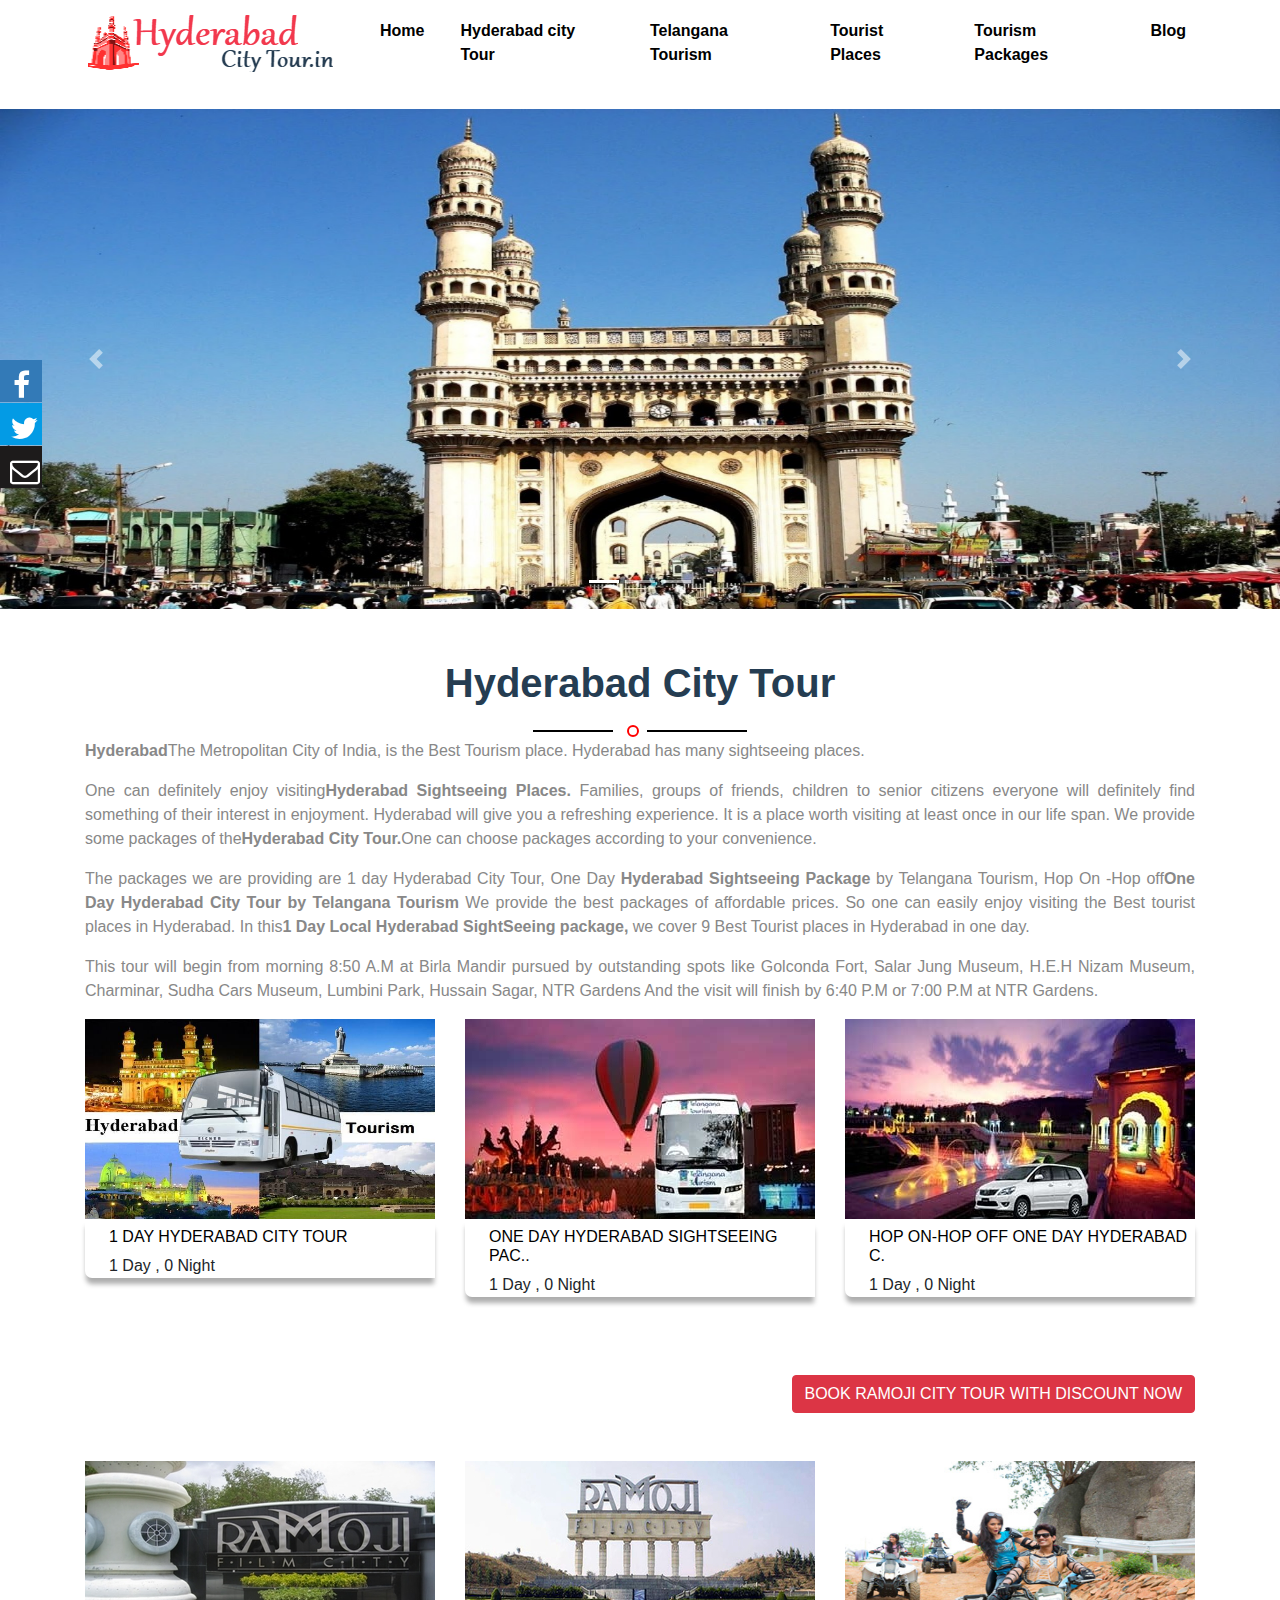
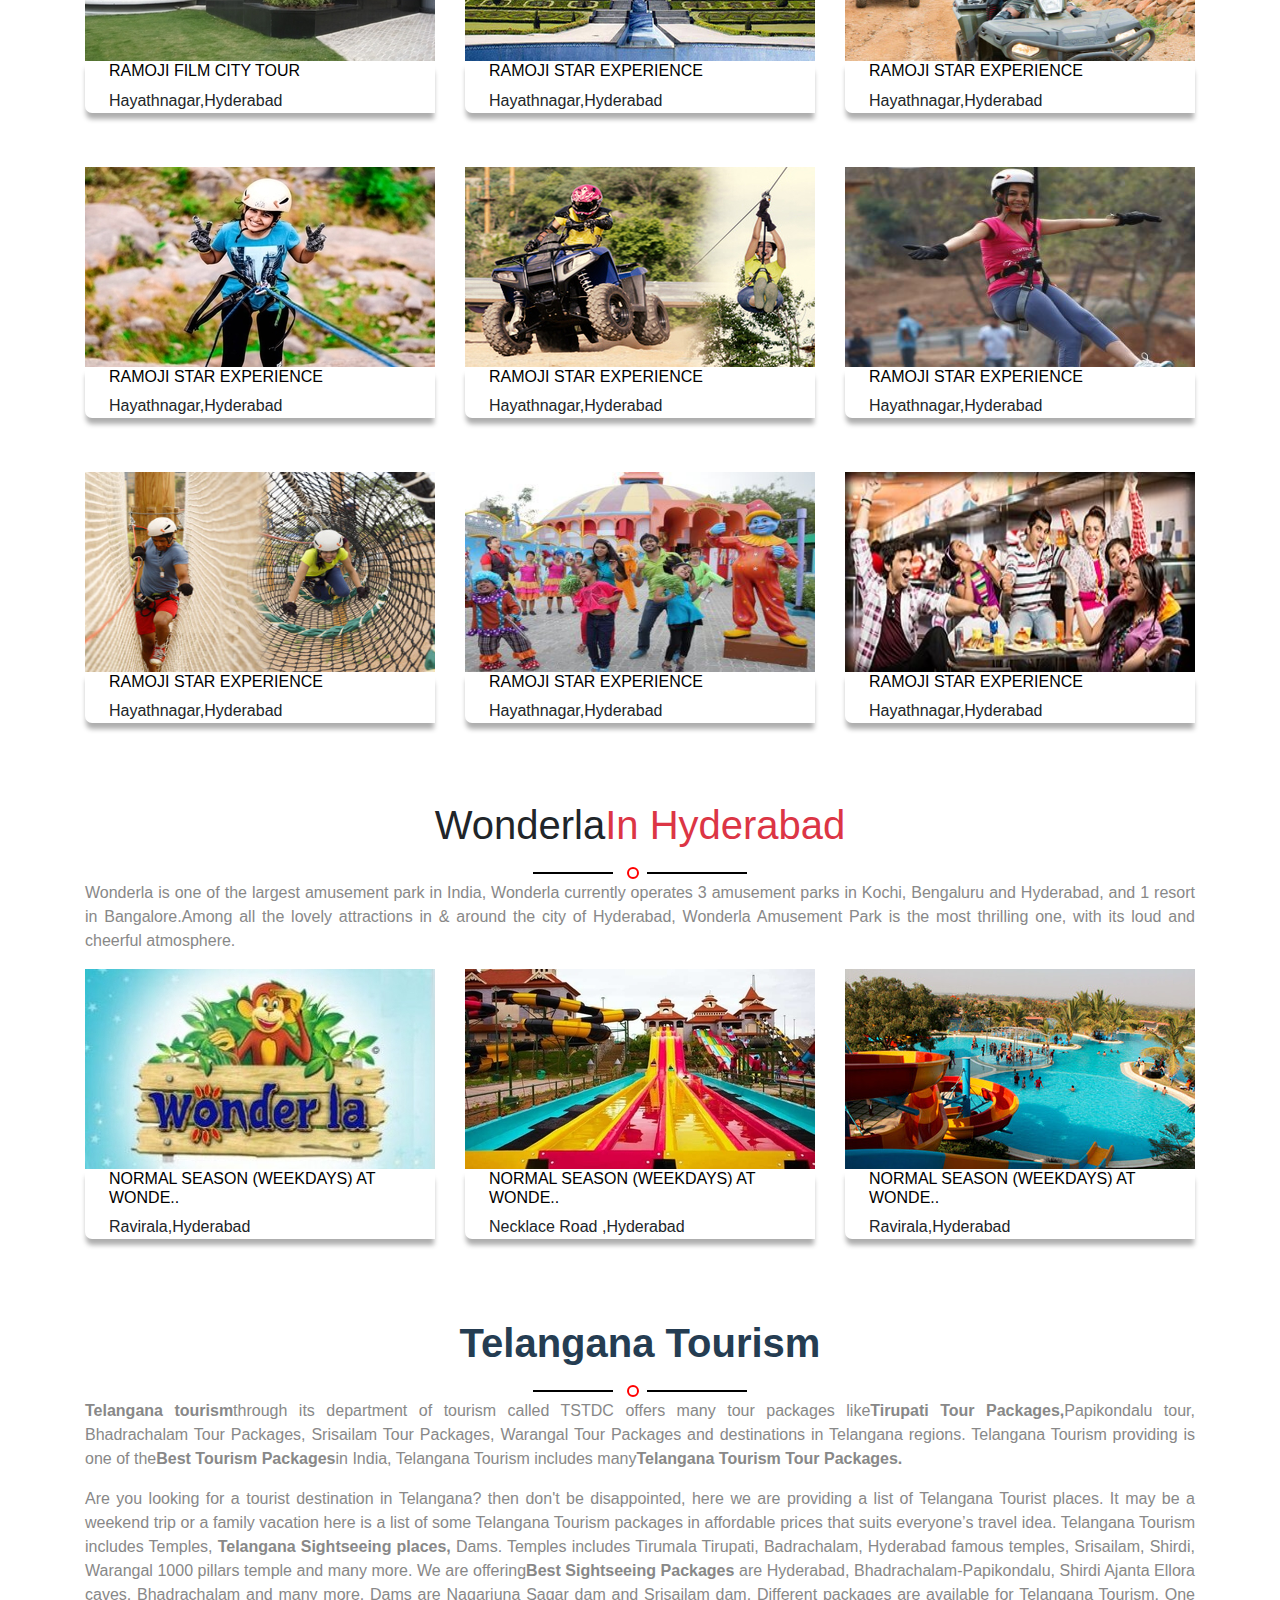
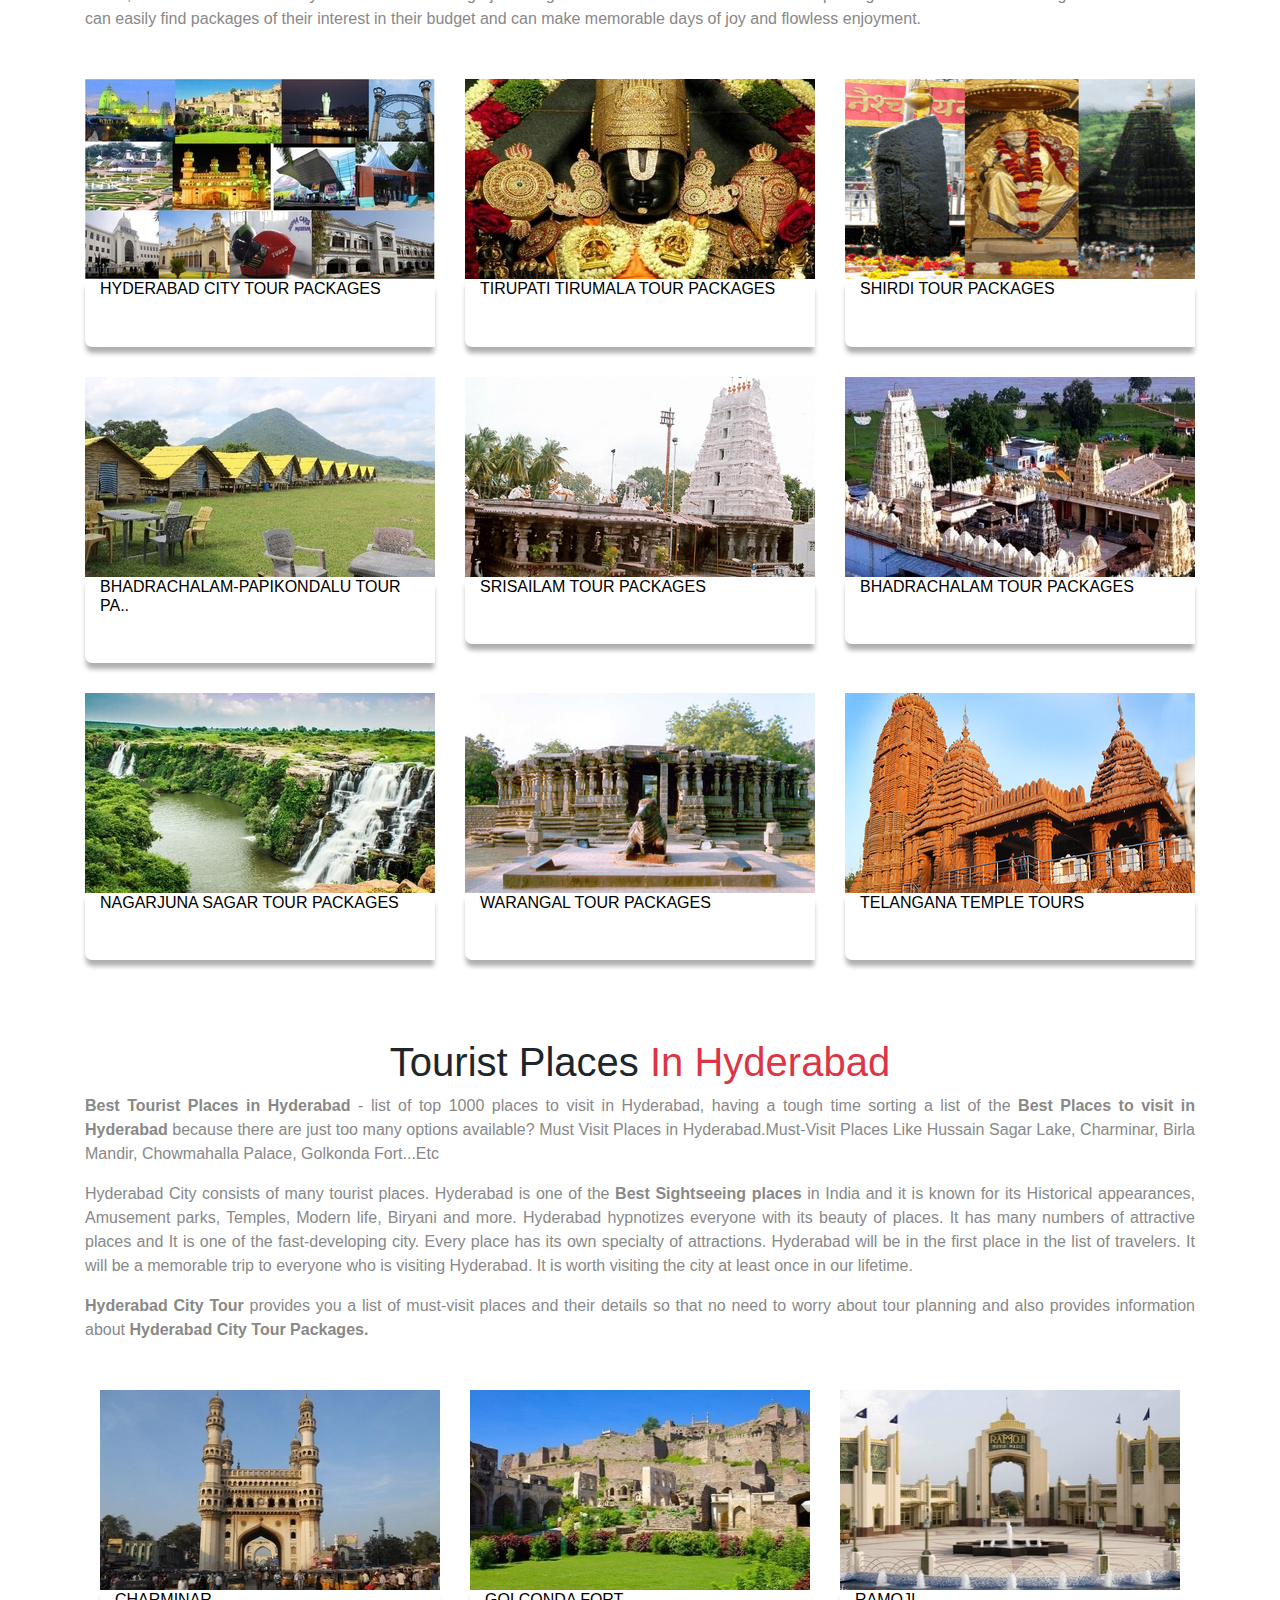
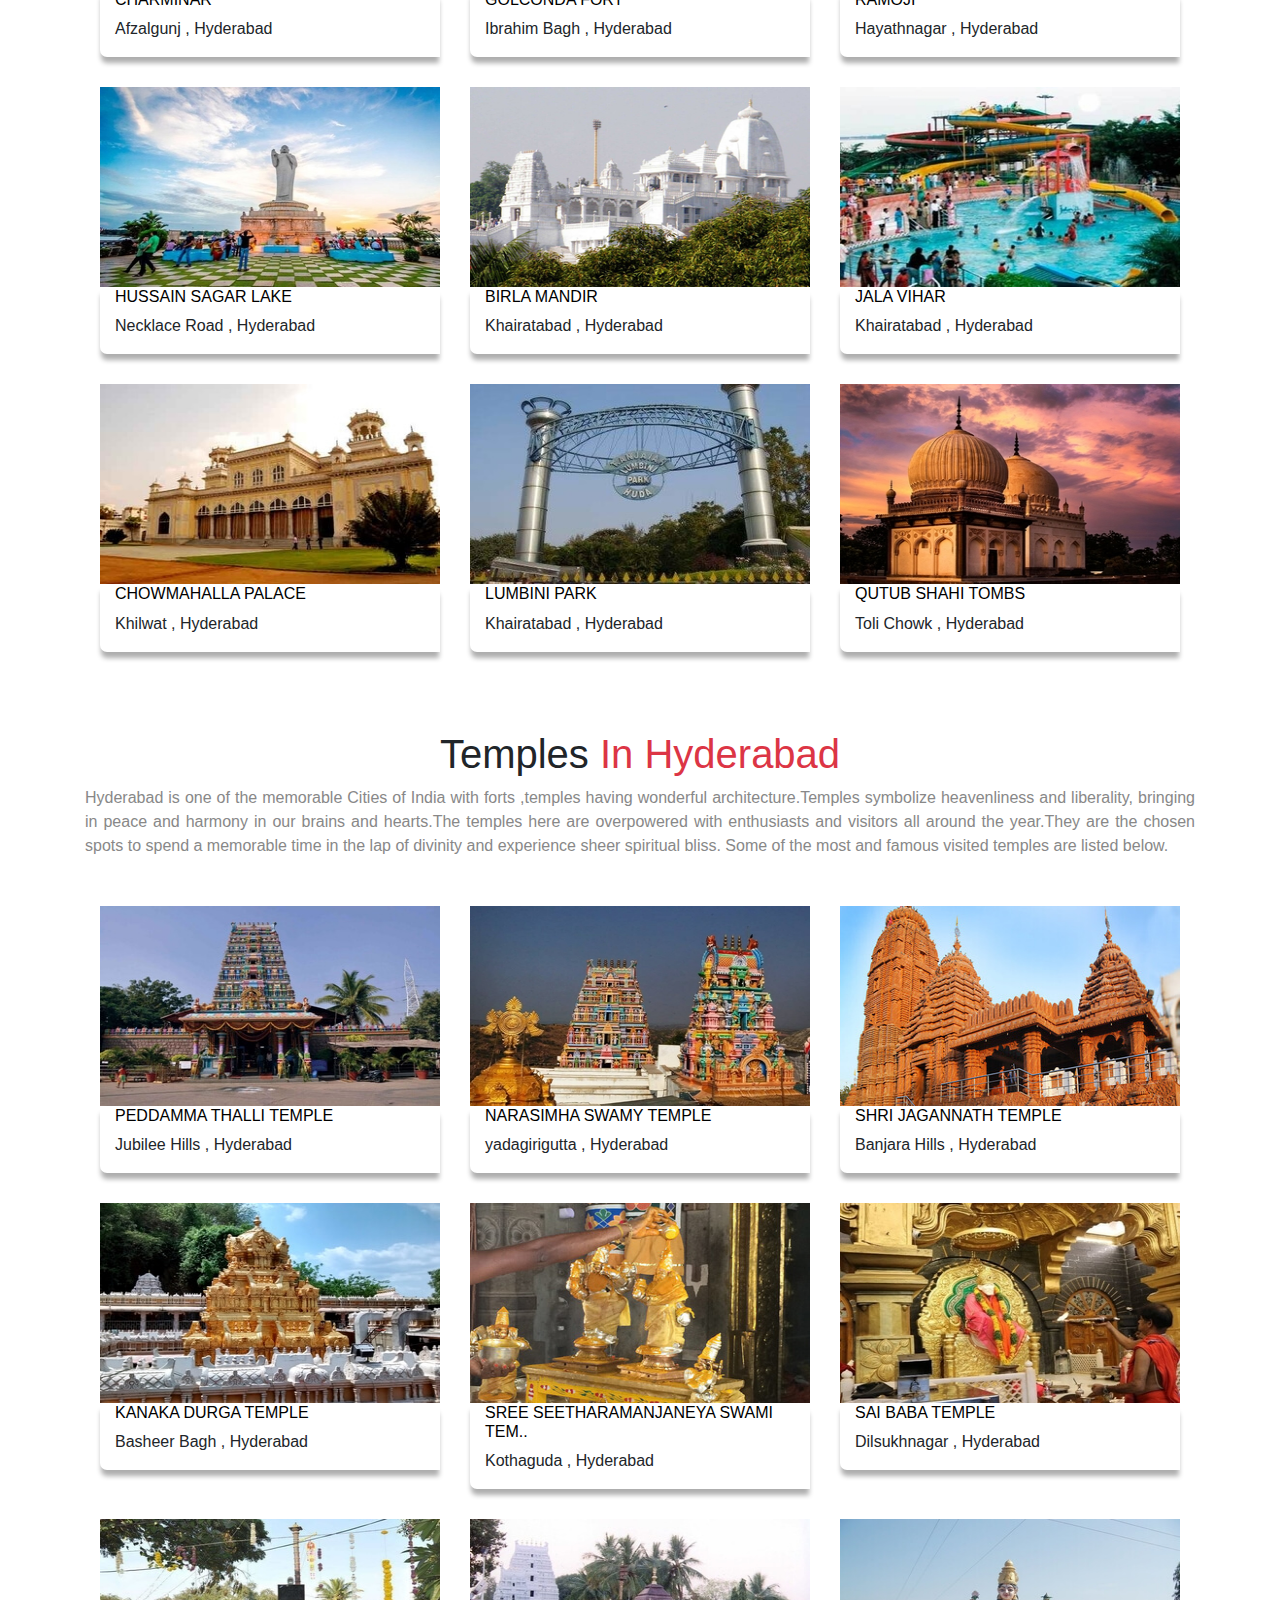
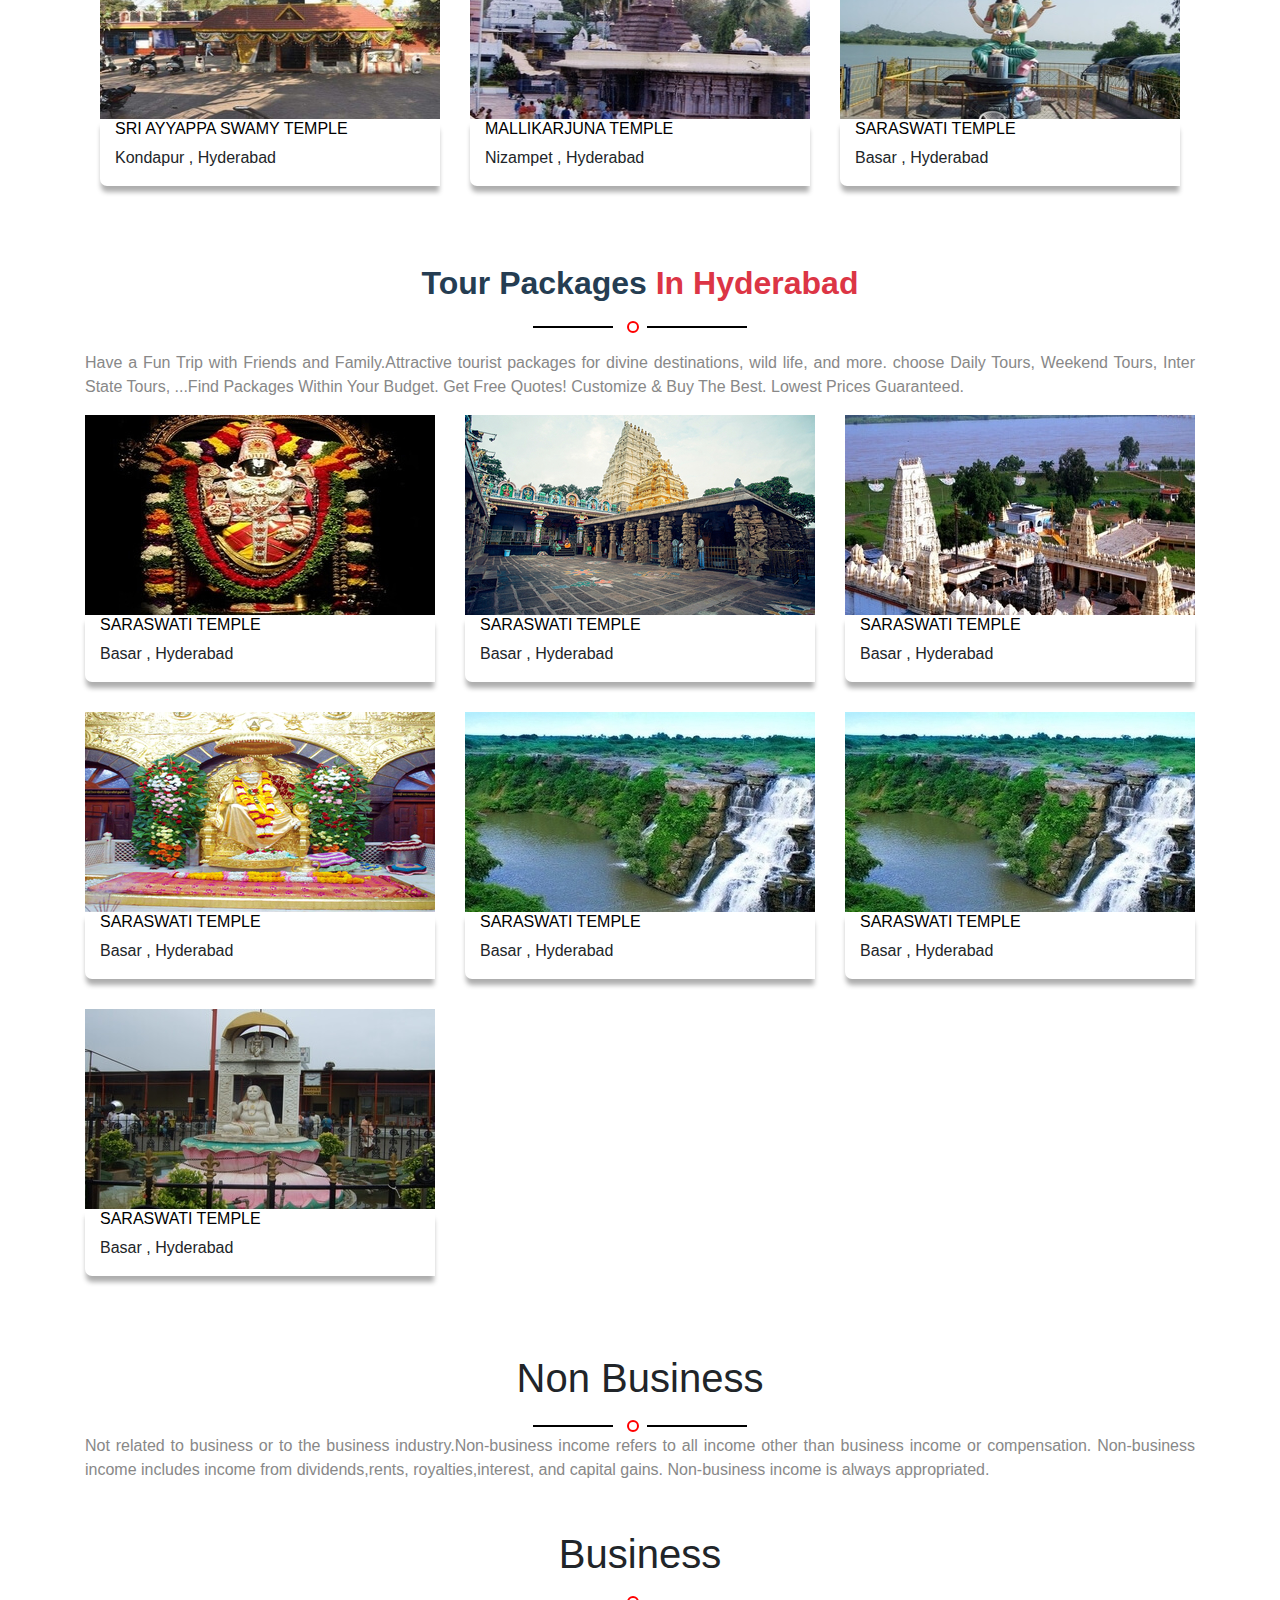
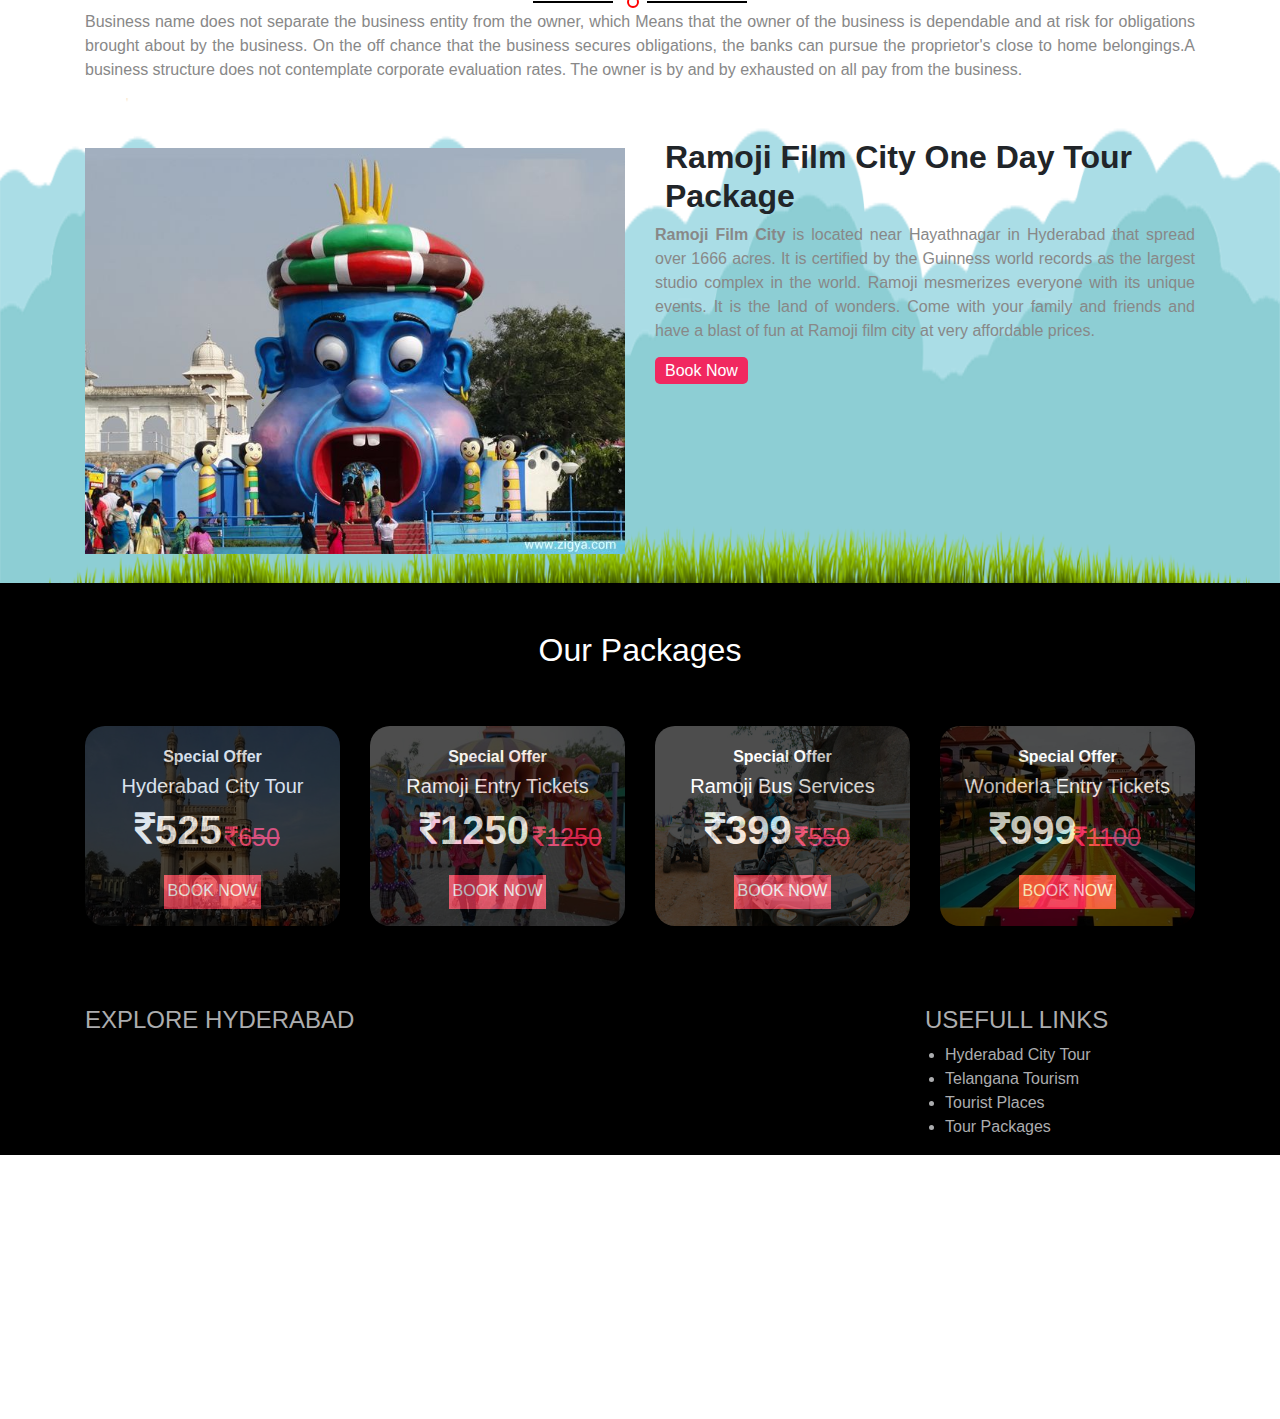
<file: index.html>
<!DOCTYPE html>
<html lang="en">

<head>
  <meta charset="UTF-8">
  <meta name="viewport" content="width=device-width, initial-scale=1.0">
  <title>Document</title>
  <link rel="stylesheet" href="https://cdn.jsdelivr.net/npm/bootstrap@4.6.2/dist/css/bootstrap.min.css">
  <script src="https://cdn.jsdelivr.net/npm/jquery@3.7.1/dist/jquery.slim.min.js"></script>
  <script src="https://cdn.jsdelivr.net/npm/popper.js@1.16.1/dist/umd/popper.min.js"></script>
  <script src="https://cdn.jsdelivr.net/npm/bootstrap@4.6.2/dist/js/bootstrap.bundle.min.js"></script>
  <link href="https://stackpath.bootstrapcdn.com/font-awesome/4.7.0/css/font-awesome.min.css" rel="stylesheet"
    integrity="sha384-wvfXpqpZZVQGK6TAh5PVlGOfQNHSoD2xbE+QkPxCAFlNEevoEH3Sl0sibVcOQVnN" crossorigin="anonymous">
  <link rel="stylesheet" href="style.css" />
</head>

<body>
  <nav class="navbar navbar-expand-md bg-white navbar-dark container">
    <a class="navbar-brand" href="#">
      <img src="assets/images/logo.png" />
    </a>
    <button class="navbar-toggler" type="button" data-toggle="collapse" data-target="#collapsibleNavbar">
      <span class="navbar-toggler-icon"></span>
    </button>
    <div class="collapse navbar-collapse" id="collapsibleNavbar">
      <ul class="navbar-nav">
        <li class="nav-item">
          <a class="nav-link" href="index.html">Home</a>
        </li>
        <li class="nav-item">
          <a class="nav-link" href="hyderabad city tour.html">Hyderabad city Tour</a>
        </li>
        <li class="nav-item">
          <a class="nav-link" href="telanganatourism.html">Telangana Tourism</a>
        </li>
        <li class="nav-item">
          <a class="nav-link" href="tourist.html">Tourist Places</a>
        </li>
        <li class="nav-item">
          <a class="nav-link" href="tourpackages.html">Tourism Packages</a>
        </li>
        <li class="nav-item">
          <a class="nav-link" href="Blog.html">Blog</a>
        </li>
      </ul>
    </div>
  </nav>
  <br>

  <div id="demo" class="carousel slide" data-ride="carousel">

    <!-- Indicators -->
    <ul class="carousel-indicators">
      <li data-target="#demo" data-slide-to="0" class="active"></li>
      <li data-target="#demo" data-slide-to="1"></li>
      <li data-target="#demo" data-slide-to="2"></li>
    </ul>

    <!-- The slideshow -->
    <div class="carousel-inner">
      <div class="carousel-item active">
        <img src="assets/images/char.jpg" alt="" width="100%" height="500">
      </div>
      <div class="carousel-item">
        <img src="assets/images/ram.jpg" alt="Chicago" width="100%" height="500">
      </div>
      <div class="carousel-item">
        <img src="assets/images/golconda.jpg" alt="New York" width="100%" height="500">
      </div>
    </div>

    <!-- Left and right controls -->
    <a class="carousel-control-prev" href="#demo" data-slide="prev">
      <span class="carousel-control-prev-icon"></span>
    </a>
    <a class="carousel-control-next" href="#demo" data-slide="next">
      <span class="carousel-control-next-icon"></span>
    </a>
  </div>

  <section class="container">
    <h1 class="text-center hyd"><a href="">Hyderabad City Tour</a></h1>
    <div class="text-center ">
      <div class="t-line"></div>
      <div class="t-line2 "></div>
      <div class="t-line3"></div>
    </div>
    <div class="para">
      <p><strong>Hyderabad</strong>The Metropolitan City of India, is the Best Tourism place. Hyderabad has many
        sightseeing places.</p>
      <p>One can definitely enjoy visiting<strong>Hyderabad Sightseeing Places.</strong> Families, groups of friends,
        children to senior citizens everyone will definitely find something of their interest in enjoyment. Hyderabad
        will give you a refreshing experience. It is a place worth visiting at least once in our life span. We provide
        some packages of the<strong>Hyderabad City Tour.</strong>One can choose packages according to your convenience.
      </p>
      <p>The packages we are providing are 1 day Hyderabad City Tour, One Day <strong>Hyderabad Sightseeing
          Package</strong> by Telangana Tourism, Hop On -Hop off<strong>One Day Hyderabad City Tour by Telangana
          Tourism</strong> We provide the best packages of affordable prices. So one can easily enjoy visiting the Best
        tourist places in Hyderabad. In this<strong>1 Day Local Hyderabad SightSeeing package,</strong> we cover 9 Best
        Tourist places in Hyderabad in one day.</p>
      <p>
        This tour will begin from morning 8:50 A.M at Birla Mandir pursued by outstanding spots like Golconda Fort,
        Salar Jung Museum, H.E.H Nizam Museum, Charminar, Sudha Cars Museum, Lumbini Park, Hussain Sagar, NTR Gardens
        And the visit will finish by 6:40 P.M or 7:00 P.M at NTR Gardens.


      </p>
    </div>
  </section>

  <section>
    <div class="container">
      <div class="row">
        <div class="col-md-4">
            <img class="bus" src="assets/images/bus-1.jpg" />
            <div class="packages">
            <h6 class="tour ml-4 mt-2"><a href="">1 DAY HYDERABAD CITY TOUR</a></h6>
            <span class="ml-4 mb-3">1 Day , <span>0 Night</span> </span>
          </div>
        </div>
        <div class="col-md-4">
            <img class="bus" src="assets/images/bus-2.jpg" />
            <div class="packages">
            <h6 class="tour ml-4 mt-2"><a href=""> ONE DAY HYDERABAD SIGHTSEEING PAC..</a></h6>
            <span class="ml-4 mb-3">1 Day , <span>0 Night</span> </span>
          </div>
        </div>
        <div class="col-md-4">
            <img class="bus" src="assets/images/bus-3.jpg" />
            <div class="packages">
            <h6 class="tour ml-4 mt-2"><a href=""> HOP ON-HOP OFF ONE DAY HYDERABAD C.</a></h6>
            <span class="ml-4 mb-3">1 Day , <span>0 Night</span> </span>
          </div>
        </div>

      </div>
    </div>
  </section>
  <section>
    <div class="facebook">
    <ul class="icon-1">
      <li><a href="" class="fb"><i class="fa fa-facebook " aria-hidden="true"></i></a></li>
      <li><a href="" class="tw"><i class="fa fa-twitter" aria-hidden="true"></i></a></li>
      <li><a href="" class="email"><i class="fa fa-envelope-o" aria-hidden="true"></i></a></li>
    </ul>
  </div>
  </section>
  <section>
    <div class="container mt-5">
      <div class="text-right">
        <button class="btn btn-danger ramoji"><a href="">BOOK RAMOJI CITY TOUR WITH DISCOUNT NOW</a></button>
      </div>
      <div class="row mt-5">
        <div class="col-md-4 ">
            <img class="bus" src="assets/images/romoji-1.jpg"/>
            <div class="packages">
            <h6 class="tour ml-4"><a href="">RAMOJI FILM CITY TOUR</a></h6>
            <span class="ml-4 mb-3">Hayathnagar,<span>Hyderabad</span> </span>
          </div>
        </div>
        <div class="col-md-4">
            <img class="bus" src="assets/images/ramoji-2.jpg"/>
            <div class="packages">
            <h6 class="tour ml-4"><a href="">RAMOJI STAR EXPERIENCE</a></h6>
            <span class="ml-4 mb-3">Hayathnagar,<span>Hyderabad</span> </span>
          </div>
        </div>
        <div class="col-md-4">
            <img class="bus" src="assets/images/ramoji-3.jpg"/>
            <div class="packages">
            <h6 class="tour ml-4"><a href="">RAMOJI STAR EXPERIENCE</a></h6>
            <span class="ml-4 mb-3">Hayathnagar,<span>Hyderabad</span> </span>
          </div>
        </div>
        <div class="col-md-4 mt-4">
            <img class="bus" src="assets/images/ramoji-4.jpg"/>
            <div class="packages">
            <h6 class="tour ml-4"><a href="">RAMOJI STAR EXPERIENCE</a></h6>
            <span class="ml-4 mb-3">Hayathnagar,<span>Hyderabad</span> </span>
          </div>
        </div>
        <div class="col-md-4 mt-4">
            <img class="bus" src="assets/images/ramoji-5.jpg"/>
            <div class="packages">
            <h6 class="tour ml-4"><a href="">RAMOJI STAR EXPERIENCE</a></h6>
            <span class="ml-4 mb-3">Hayathnagar,<span>Hyderabad</span> </span>
          </div>
        </div>
        <div class="col-md-4 mt-4">
            <img class="bus" src="assets/images/ramoji-6.jpg"/>
            <div class="packages">
            <h6 class="tour ml-4"><a href="">RAMOJI STAR EXPERIENCE</a></h6>
            <span class="ml-4 mb-3">Hayathnagar,<span>Hyderabad</span> </span>
          </div>
        </div>
        <div class="col-md-4 mt-4">
            <img class="bus" src="assets/images/ramoji-7.jpg"/>
            <div class="packages">
            <h6 class="tour ml-4"><a href="">RAMOJI STAR EXPERIENCE</a></h6>
            <span class="ml-4 mb-3">Hayathnagar,<span>Hyderabad</span> </span>
          </div>
        </div>
        <div class="col-md-4 mt-4">
            <img class="bus" src="assets/images/ramoji-8.jpg"/>
            <div class="packages">
            <h6 class="tour ml-4"><a href="">RAMOJI STAR EXPERIENCE</a></h6>
            <span class="ml-4 mb-3">Hayathnagar,<span>Hyderabad</span> </span>
          </div>
        </div>
        <div class="col-md-4 mt-4">
            <img class="bus" src="assets/images/ramoji-9.jpg"/>
            <div class="packages">
            <h6 class="tour ml-4"><a href="">RAMOJI STAR EXPERIENCE</a></h6>
            <span class="ml-4 mb-3">Hayathnagar,<span>Hyderabad</span> </span>
          </div>
        </div>
      </div>
    </div>
  </section>
  <section>
    <div class="container">
      <div class="mt-5 text-center">
      <h1><span>Wonderla<span class="text-danger">In Hyderabad</span> </span></h1>
      <div class="text-center ">
        <div class="t-line"></div>
        <div class="t-line2 "></div>
        <div class="t-line3"></div>
      </div>
    </div>
    <div class="para">
    <p>Wonderla is one of the largest amusement park in India, Wonderla currently operates 3 amusement parks in Kochi, Bengaluru and Hyderabad, and 1 resort in Bangalore.Among all the lovely attractions in & around the city of Hyderabad, Wonderla Amusement Park is the most thrilling one, with its loud and cheerful atmosphere.</p>
  </div>
    </div>
  </section>
  <section>
    <div class="container">
      <div class="row">
        <div class="col-md-4">
            <img src="assets/images/wonderla-1.jpg"/>
            <div class="packages">
            <h6 class="tour ml-4"><a href="">NORMAL SEASON (WEEKDAYS) AT WONDE..</a></h6>
            <span class="ml-4 mb-4">Ravirala,<span>Hyderabad</span> </span>
          </div>
        </div>
        <div class="col-md-4">
            <img src="assets/images/wonderla-2.jpg"/>
            <div class="packages">
            <h6 class="tour ml-4"><a href="">NORMAL SEASON (WEEKDAYS) AT WONDE..</a></h6>
            <span class="ml-4 mb-4">Necklace Road ,<span>Hyderabad</span> </span>
          </div>
        </div>
        <div class="col-md-4">
            <img src="assets/images/wonderla-3.jpg"/>
            <div class="packages">
            <h6 class="tour ml-4"><a href="">NORMAL SEASON (WEEKDAYS) AT WONDE..</a></h6>
            <span class="ml-4 mb-4">Ravirala,<span>Hyderabad</span> </span>
          </div>
        </div>
      </div>
    </div>
  </section>
  <section>
    <div class="container">
      <h1 class=" text-center hyd"><a href="">Telangana Tourism</a></h1>
      <div class="text-center ">
        <div class="t-line"></div>
        <div class="t-line2 "></div>
        <div class="t-line3"></div>
      </div>
      <div class="para">
      <p><strong>Telangana tourism</strong>through its department of tourism called TSTDC offers many tour packages like<strong>Tirupati Tour Packages,</strong>Papikondalu tour, Bhadrachalam Tour Packages, Srisailam Tour Packages, Warangal Tour Packages and destinations in Telangana regions. Telangana Tourism providing  is one of the<strong>Best Tourism Packages</strong>in India, Telangana Tourism includes many<strong>Telangana Tourism Tour Packages.</strong></p>
      <p>Are you looking for a tourist destination in Telangana? then don't be disappointed, here we are providing a list of Telangana Tourist places. It may be a weekend trip or a family vacation here is a list of some Telangana Tourism packages in affordable prices that suits everyone’s travel idea. Telangana Tourism includes Temples,<strong> Telangana Sightseeing places,</strong> Dams. Temples includes Tirumala Tirupati, Badrachalam, Hyderabad famous temples, Srisailam, Shirdi, Warangal 1000 pillars temple and many more. We are offering<strong>Best Sightseeing Packages</strong> are Hyderabad, Bhadrachalam-Papikondalu, Shirdi Ajanta Ellora caves, Bhadrachalam and many more. Dams are Nagarjuna Sagar dam and Srisailam dam. Different packages are available for Telangana Tourism. One can easily find packages of their interest in their budget and can make memorable days of joy and flowless enjoyment.</p>
    </div>
    </div>
    <div class="container mt-5 ">
      <div class="row ">
    <div class="col-md-4">
      <img class="bus" src="assets/images/hyderabad-city-tour-packages2.jpg">
      <div class="packages container-fluid">
        <h6 class="tour"><a href="">HYDERABAD CITY TOUR PACKAGES</a></h6>
        <p>&nbsp;</p>
        
    </div>
    </div>
    <div class="col-md-4">
      <img class="bus" src="assets/images/tirupati-tirumala-tour-package2.jpg">
      <div class="packages container-fluid">
        <h6 class="tour"><a href="">TIRUPATI TIRUMALA TOUR PACKAGES</a></h6>
        <p>&nbsp;</p>
        
    
    </div>
    </div>
    <div class="col-md-4">
      <img class="bus" src="assets/images/shirdi-tour-packages.png">
      <div class="packages container-fluid">
        <h6 class="tour"><a href="">SHIRDI TOUR PACKAGES</a></h6>
        <p>&nbsp;</p>
        
    </div>
    </div>
    <div class="col-md-4">
      <img class="bus" src="assets/images/balagi-4.jpg">
      <div class="packages container-fluid">
        <h6 class="tour"><a href="">BHADRACHALAM-PAPIKONDALU TOUR PA..</a></h6>
        <p>&nbsp;</p>
        
    </div>
    </div>
    <div class="col-md-4">
      <img class="bus" src="assets/images/srisailam-tour-packages2.jpg">
      <div class="packages container-fluid">
        <h6 class="tour"><a href="">SRISAILAM TOUR PACKAGES</a></h6>
        <p>&nbsp;</p>
        
    </div>
    </div>
    <div class="col-md-4">
      <img class="bus" src="assets/images/bhadrachalam-tour-packages.jpg">
      <div class="packages container-fluid">
        <h6 class="tour"><a href="">BHADRACHALAM TOUR PACKAGES</a></h6>
        <p>&nbsp;</p>
        
    </div>
    </div>
    <div class="col-md-4">
      <img class="bus" src="assets/images/nagarjuna-sagar-tour-package2.jpg">
      <div class="packages container-fluid">
        <h6 class="tour"><a href="">NAGARJUNA SAGAR TOUR PACKAGES</a></h6>
        <p>&nbsp;</p>
        
    </div>
    </div>
    <div class="col-md-4">
      <img class="bus" src="assets/images/warangal-tour-package2.jpg">
      <div class="packages container-fluid">
        <h6 class="tour"><a href="">WARANGAL TOUR PACKAGES</a></h6>
        <p>&nbsp;</p>
        
    </div>
    </div>
    <div class="col-md-4">
      <img class="bus" src="assets/images/telangana-temple-tours2.jpg">
      <div class="packages container-fluid">
        <h6 class="tour"><a href="">TELANGANA TEMPLE TOURS</a></h6>
        <p>&nbsp;</p>
        
    </div>
    </div>
    </div>
    </div>
      </section>
     
      <section class="container">
        <div class="title">
          <h1 class="text-center mt-5 h-1">Tourist Places <span class="text-danger">In Hyderabad</span> </h1>
         
          <div >
              <div class="t1"></div>
              <div class="t2"></div>
              <div class="t3"></div>
          </div>
        </div>
          <div class="para">
            <p> <strong> Best Tourist Places in Hyderabad </strong>- list of top 1000 places to visit in Hyderabad, having a tough time sorting a list of the <strong> Best Places to visit in Hyderabad </strong> because there are just too many options available? Must Visit Places in Hyderabad.Must-Visit Places Like Hussain Sagar Lake, Charminar, Birla Mandir, Chowmahalla Palace, Golkonda Fort...Etc</p>
            <p>Hyderabad City consists of many tourist places. Hyderabad is one of the <strong> Best Sightseeing places </strong> in India and it is known for its Historical appearances, Amusement parks, Temples, Modern life, Biryani and more. Hyderabad hypnotizes everyone with its beauty of places. It has many numbers of attractive places and It is one of the fast-developing city. Every place has its own specialty of attractions. Hyderabad will be in the first place in the list of travelers. It will be a memorable trip to everyone who is visiting Hyderabad. It is worth visiting the city at least once in our lifetime.</p>
            <p> <strong> Hyderabad City Tour </strong> provides you a list of must-visit places and their details so that no need to worry about tour planning and also provides information about <strong> Hyderabad City Tour Packages.</strong>
    
            </p>
          </div>
       
          <div class="container mt-5">
            <div class="row">
                <div class="col-md-4">
                    <img class="bus" src="assets/images/charminar1.jpg"/>
                    <div class="packages container-fluid">
                      <h6 class="tour"><a href="">CHARMINAR</a></h6>
                      <p>Afzalgunj , Hyderabad</p>
      
                  </div>
                </div>
                <div class="col-md-4">
                    <img class="bus" src="assets/images/golconda-fort.jpg">
                    <div class="packages container-fluid">
                      <h6 class="tour"><a href="">GOLCONDA FORT</a></h6>
                      <p>Ibrahim Bagh , Hyderabad</p>
      
                  </div>
                </div>
                <div class="col-md-4">
                    <img class="bus" src="assets/images/ramoji.jpg">
                    <div class="packages container-fluid">
                      <h6 class="tour"><a href="">RAMOJI</a></h6>
                      <p>Hayathnagar , Hyderabad</p>
      
                  </div>
                </div>
                <div class="col-md-4">
                  <img class="bus" src="assets/images/hussain-sagar-lake6.jpg">
                  <div class="packages container-fluid">
                    <h6 class="tour"><a href="">HUSSAIN SAGAR LAKE</a></h6>
                    <p>Necklace Road , Hyderabad</p>
      
                </div>
              </div>
              <div class="col-md-4">
                <img class="bus" src="assets/images/birla-mandir.jpg">
                <div class="packages container-fluid">
                  <h6 class="tour"><a href="">BIRLA MANDIR</a></h6>
                  <p>Khairatabad , Hyderabad</p>
      
              </div>
            </div>
            <div class="col-md-4">
              <img class="bus" src="assets/images/jala-vihar1.jpg">
              <div class="packages container-fluid">
                <h6 class="tour"><a href="">JALA VIHAR</a></h6>
                <p>Khairatabad , Hyderabad</p>
      
            </div>
          </div>
          <div class="col-md-4">
            <img class="bus" src="assets/images/chowmahalla-palace2.jpg">
            <div class="packages container-fluid">
              <h6 class="tour"><a href="">CHOWMAHALLA PALACE</a></h6>
              <p>Khilwat , Hyderabad</p>
      
          </div>
        </div>
        <div class="col-md-4">
          <img class="bus" src="assets/images/lumbini-park1.jpg">
          <div class="packages container-fluid">
            <h6 class="tour"><a href="">LUMBINI PARK</a></h6>
            <p>Khairatabad , Hyderabad</p>
      
        </div>
      </div>
      <div class="col-md-4">
        <img class="bus" src="assets/images/qutub-shahi-tombs1.jpg">
        <div class="packages container-fluid">
          <h6 class="tour"><a href="">QUTUB SHAHI TOMBS</a></h6>
          <p>Toli Chowk  , Hyderabad</p>
      
      </div>
      </div>
          </div>  
          
      </section>
      <section class="container">
        <div class="title">
          <h1 class="text-center mt-5 h-1">Temples <span class="text-danger">In Hyderabad</span> </h1>
         
          <div >
              <div class="t1"></div>
              <div class="t2"></div>
              <div class="t3"></div>
          </div>
        </div>
        <div class="para">
          <p>Hyderabad is one of the memorable Cities of India with forts ,temples having wonderful architecture.Temples symbolize heavenliness and liberality, bringing in peace and harmony in our brains and hearts.The temples here are overpowered with enthusiasts and visitors all around the year.They are the chosen spots to spend a memorable time in the lap of divinity and experience sheer spiritual bliss. Some of the most and famous visited temples are listed below.
    
          </p>
        </div>
        <div class="container mt-5 ">
          <div class="row ">
        <div class="col-md-4">
          <img class="bus" src="assets/images/peddamma-thalli-temple.jpg">
          <div class="packages container-fluid">
            <h6 class="tour"><a href="">PEDDAMMA THALLI TEMPLE</a></h6>
            <p>Jubilee Hills , Hyderabad</p>
            
        </div>
        </div>
        <div class="col-md-4">
          <img class="bus" src="assets/images/narasimha-swamy-temple.jpg">
          <div class="packages container-fluid">
            <h6 class="tour"><a href="">NARASIMHA SWAMY TEMPLE</a></h6>
            <p>yadagirigutta , Hyderabad</p>
            
        
        </div>
        </div>
        <div class="col-md-4">
          <img class="bus" src="assets/images/shri-jagannath-temple2.jpg">
          <div class="packages container-fluid">
            <h6 class="tour"><a href="">SHRI JAGANNATH TEMPLE</a></h6>
            <p>Banjara Hills , Hyderabad</p>
            
        </div>
        </div>
        <div class="col-md-4">
          <img class="bus" src="assets/images/kanaka-durga-temple.jpg">
          <div class="packages container-fluid">
            <h6 class="tour"><a href="">KANAKA DURGA TEMPLE</a></h6>
            <p>Basheer Bagh , Hyderabad</p>
            
        </div>
        </div>
        <div class="col-md-4">
          <img class="bus" src="assets/images/sree-seetharamanjaneya-swami-temple.jpg">
          <div class="packages container-fluid">
            <h6 class="tour"><a href="">SREE SEETHARAMANJANEYA SWAMI TEM..</a></h6>
            <p>Kothaguda , Hyderabad</p>
            
        </div>
        </div>
        <div class="col-md-4">
          <img class="bus" src="assets/images/sai-baba-temple.jpg">
          <div class="packages container-fluid">
            <h6 class="tour"><a href="">SAI BABA TEMPLE</a></h6>
            <p>Dilsukhnagar , Hyderabad</p>
            
        </div>
        </div>
        <div class="col-md-4">
          <img class="bus" src="assets/images/sri-ayyappa-swamy-temple1.jpg">
          <div class="packages container-fluid">
            <h6 class="tour"><a href="">SRI AYYAPPA SWAMY TEMPLE</a></h6>
            <p>Kondapur , Hyderabad</p>
            
        </div>
        </div>
        <div class="col-md-4">
          <img class="bus" src="assets/images/mallikarjuna-temple5.jpg">
          <div class="packages container-fluid">
            <h6 class="tour"><a href="">MALLIKARJUNA TEMPLE</a></h6>
            <p>Nizampet , Hyderabad</p>
            
        </div>
        </div>
        <div class="col-md-4">
          <img class="bus" src="assets/images/saraswati-temple5.jpg">
          <div class="packages container-fluid">
            <h6 class="tour"><a href="">SARASWATI TEMPLE</a></h6>
            <p>Basar , Hyderabad</p>
            
        </div>
        </div>
        </div>
        </div>
      </section>

      <section>
        <div class="container mt-5">
          <h2 class="tour-4">Tour Packages <spa class="text-danger">In Hyderabad</spa></h2>
          <div class="text-center ">
            <div class="t-line"></div>
            <div class="t-line2 "></div>
            <div class="t-line3"></div>
          </div>
          <div class="para mt-3">
            <p>Have a Fun Trip with Friends and Family.Attractive tourist packages for divine destinations, wild life, and more. choose Daily Tours, Weekend Tours, Inter State Tours, ...Find Packages Within Your Budget. Get Free Quotes! Customize & Buy The Best. Lowest Prices Guaranteed.</p>
          </div>
          <div class="row">
            <div class="col-md-4">
              <img class="bus" src="assets/images/hyderabad-to-tirupati5.jpg">
          <div class="packages container-fluid">
            <h6 class="tour"><a href="">SARASWATI TEMPLE</a></h6>
            <p>Basar , Hyderabad</p>
            
        </div>
            </div>
            <div class="col-md-4">
              <img class="bus" src="assets/images/hyderabad-to-srisailam5.jpg">
          <div class="packages container-fluid">
            <h6 class="tour"><a href="">SARASWATI TEMPLE</a></h6>
            <p>Basar , Hyderabad</p>
            
        </div>
            </div>
            <div class="col-md-4">
              <img class="bus" src="assets/images/hyderabad-to-bhadrachalam5.jpg">
          <div class="packages container-fluid">
            <h6 class="tour"><a href="">SARASWATI TEMPLE</a></h6>
            <p>Basar , Hyderabad</p>
            
        </div>
            </div>
            <div class="col-md-4">
              <img class="bus" src="assets/images/hyderabad-to-shiridi5.jpg">
          <div class="packages container-fluid">
            <h6 class="tour"><a href="">SARASWATI TEMPLE</a></h6>
            <p>Basar , Hyderabad</p>
            
        </div>
            </div>
            <div class="col-md-4">
              <img class="bus" src="assets/images/hyderabad-to-nagarjunasagar5.jpg">
          <div class="packages container-fluid">
            <h6 class="tour"><a href="">SARASWATI TEMPLE</a></h6>
            <p>Basar , Hyderabad</p>
            
        </div>
            </div>
            <div class="col-md-4">
              <img class="bus" src="assets/images/hyderabad-to-nagarjunasagar5.jpg">
          <div class="packages container-fluid">
            <h6 class="tour"><a href="">SARASWATI TEMPLE</a></h6>
            <p>Basar , Hyderabad</p>
            
        </div>
            </div>
            <div class="col-md-4">
              <img class="bus" src="assets/images/hyderabad-to-mantralayam5.jpg">
          <div class="packages container-fluid">
            <h6 class="tour"><a href="">SARASWATI TEMPLE</a></h6>
            <p>Basar , Hyderabad</p>
            
        </div>
            </div>
          </div>
        </div>
      </section>
     
      <section class="container">
        <div class="title">
          <h1 class="text-center mt-5 h-1">Non Business </h1>
    
          <div class="text-center ">
            <div class="t-line"></div>
            <div class="t-line2 "></div>
            <div class="t-line3"></div>
          </div>
        </div>
        <div class="para">
          <p>Not related to business or to the business industry.Non-business income refers to all income other than
            business income or compensation. Non-business income includes income
            from dividends,rents, royalties,interest, and capital gains. Non-business income is always appropriated.</p>
        </div>
      </section>
      <section class="container">
        <div class="title">
          <h1 class="text-center mt-5 h-1">Business </h1>
    
          <div class="text-center ">
            <div class="t-line"></div>
            <div class="t-line2 "></div>
            <div class="t-line3"></div>
          </div>
        </div>
        <div class="para">
          <p>Business name does not separate the business entity from the owner, which Means that the owner of the business
            is dependable and at risk for obligations brought about by the business. On the off chance that the business
            secures obligations, the banks can pursue the proprietor's close to home belongings.A business structure does
            not contemplate corporate evaluation rates. The owner is by and by exhausted on all pay from the business.
    
          </p>
        </div>
      </section>

      <!-- <section>
        <div class="bg-color">
          <div class="bg-clr">
            <div class="container">
                <div class="row">
                    <div class="col-md-6">

                        <div class="clr-1">
                            <span class="clr-2"></span>
                            <span class="clr-3">
                                <i class="fa fa-star" aria-hidden="true"></i>
                                <i class="fa fa-star" aria-hidden="true"></i>
                                <i class="fa fa-star" aria-hidden="true"></i>
                                <i class="fa fa-star" aria-hidden="true"></i>
                                <i class="fa fa-star" aria-hidden="true"></i>
                            </span>
                            <span class="font-size">HYDERABAD CITY TOUR</span>
                            <span class="clr"></span>
                            <span class="icon"><i class="fa fa-inr" aria-hidden="true"></i>625/-</span>
                            <ul>
                                <li class="d-flex m-5">
                                    <a href=""><img class="img" src="Assets/images/charminar-2.png"/></a>
                                    
                                    <a href=""><img class="img"  src="Assets/images/birla-mandir-2.png"/></a>
                                    <a href=""><img class="img"  src="Assets/images/museum-2.png"/></a>
                                    <a href=""><img class="img"  src="Assets/images/golconda-2.png"/></a>
                                    <a href=""><img class="img"  src="Assets/images/zoo-park-2.png"/></a>
                                    
                                    
                                </li>
                            </ul>
                        </div>
                    </div>
                    <div class="col-md-6">
                        <div class="circle-1 ">
                        <div class="circle rotatedives rotatediv">
                           <div class="circle-text">Go</div>
                            <div class="circle-text1">Now</div>
                            <hr class="hr-line">
                        </div>
                    </div>
                    <div class="circle-2">
                        
                        <div class="font-1">Get</div>
                        <div class="font-2">100%</div>
                        <div class="font-3">Cashback</div>
                        <button class="btn">
                            <div>usecode:</div>
                            <div>BNGCHBKFULL</div>
                        </button>
                    </div>

                    

                    </div>
                </div>
            </div>
          </div>
        </div>
    </section> -->
    
    <section>
      <div class="cloud">
        <div class="container">
          <div class="row">
            <div class="col-md-6">
              <img class="png" src="assets/images/png.jpg">
            </div>
            <div class="col-md-6">
              <h2 class="film-city"> Ramoji Film City One Day Tour Package</h2>
              <div class="para">
                <p><strong>Ramoji Film City</strong>  is located near Hayathnagar in Hyderabad that spread over 1666 acres. It is certified by the  Guinness world records as the largest studio complex in the world. Ramoji mesmerizes everyone with its unique events. It is the land of wonders. Come with your family and friends and have a blast of fun at Ramoji film city at very affordable prices.</p>
              </div>
              <a class="book" href="">Book Now</a>
            </div>
          </div>
        </div>
      </div>
    </section>
     <footer>
      <div class="bg-packages">
        <div class="container ">
          <h2 class="package-2 p-5">Our Packages</h2>
          <div class="row mb-3">
            <div class="col-md-3 col-12">
              <div class="mobile">
              <img class="hyd-3" src="assets/images/charminar1.jpg"/>
              <h6 class="offer-1">Special Offer</h6>
              <h5 class="text-white text-center">Hyderabad City Tour</h5>
              <h5 class="ruppes"><i class="fa fa-inr" aria-hidden="true"></i>525</h5>
              <h6 class="rupee-1"><strike><i class="fa fa-inr" aria-hidden="true"></i>650</strike></h6>
              <div class="text-center">
                <button class="book-1"><a href="">BOOK NOW</a></button>
              </div>
            </div>
            </div>
            <div class="col-md-3 col-12">
              <div class="mobile">
              <img class="hyd-3" src="assets/images/ramoji-8.jpg"/>
              <h6 class="offer-1">Special Offer</h6>
              <h5 class="text-white text-center">Ramoji Entry Tickets</h5>
              <h5 class="ruppes"><i class="fa fa-inr" aria-hidden="true"></i>1250</h5>
              <h6 class="rupee-3"><strike><i class="fa fa-inr" aria-hidden="true"></i>1250</strike></h6>
              <div class="text-center">
                <button class="book-1"><a href="">BOOK NOW</a></button>
              </div>
              </div>
            </div>
            <div class="col-md-3 col-12">
              <div class="mobile">
              <img class="hyd-3" src="assets/images/ramoji-3.jpg"/>
              <h6 class="offer-1">Special Offer</h6>
              <h5 class="text-white text-center">Ramoji Bus Services</h5>
              <h5 class="ruppes"><i class="fa fa-inr" aria-hidden="true"></i>399</h5>
              <h6 class="rupee-1"><strike><i class="fa fa-inr" aria-hidden="true"></i>550</strike></h6>
              <div class="text-center">
                <button class="book-1"><a href="">BOOK NOW</a></button>
              </div>
              </div>
            </div>
            <div class="col-md-3 col-12">
              <div class="mobile">
              <img class="hyd-3" src="assets/images/wonderla-2.jpg"/>
              <h6 class="offer-1">Special Offer</h6>
              <h5 class="text-white text-center">Wonderla Entry Tickets</h5>
              <h5 class="ruppes"><i class="fa fa-inr" aria-hidden="true"></i>999</h5>
              <h6 class="rupee-1"><strike><i class="fa fa-inr" aria-hidden="true"></i>1100</strike></h6>
              <div class="text-center">
                <button class="book-1"><a href="">BOOK NOW</a></button>
              </div>
            </div>
           </div>
          </div>
          <div class="row">
            <div class="col-md-6 para-1">
              <h4 class="text-white explore">EXPLORE HYDERABAD</h4>
            </div>
            <div class="col-md-6">
              <div class="para-1">
                <h4 class="explore-1">USEFULL LINKS</h4>
                <ul class="para-2">
                  <li>Hyderabad City Tour</li>
                  <li>Telangana Tourism</li>
                  <li>Tourist Places</li>
                  <li>Tour Packages</li>
                </ul>
              </div>
            </div>
          </div>
        </div>
        
      </div>
    </footer>
  <br>
  <br>
  <br>
  <br>
  <br>
  <br>
  <br>
  <br>
  <br>
  <br>
  <br>

</body>

</html>
</file>
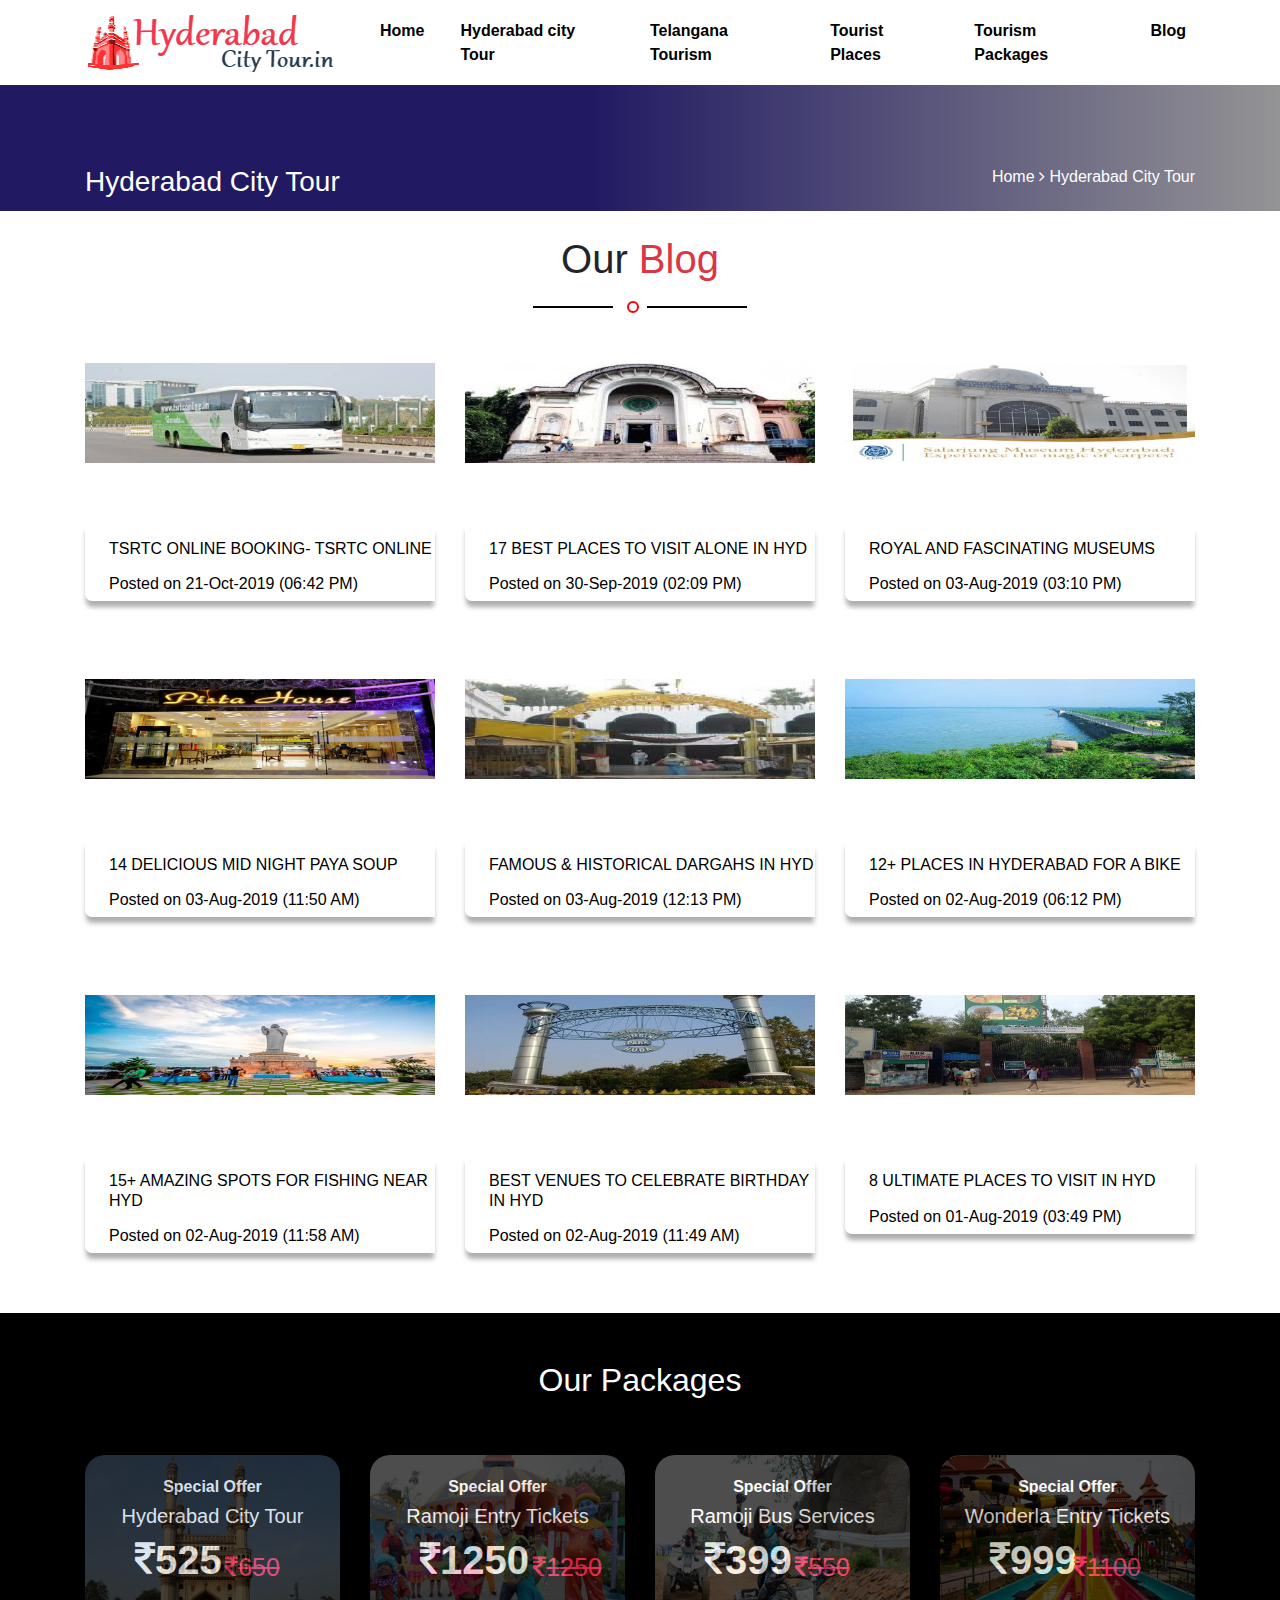
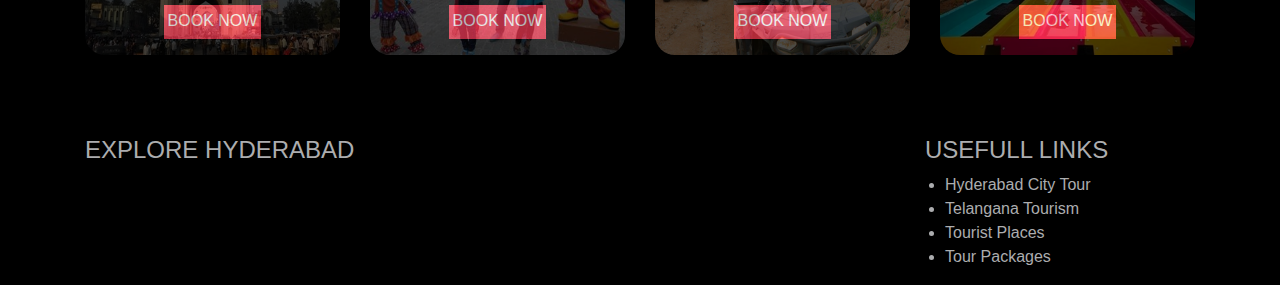
<file: Blog.html>
<!DOCTYPE html>
<html lang="en">
<head>
    <meta charset="UTF-8">
    <meta name="viewport" content="width=device-width, initial-scale=1.0">
    <title>Document</title>
    <link rel="stylesheet" href="https://cdn.jsdelivr.net/npm/bootstrap@4.6.2/dist/css/bootstrap.min.css">
    <script src="https://cdn.jsdelivr.net/npm/jquery@3.7.1/dist/jquery.slim.min.js"></script>
    <script src="https://cdn.jsdelivr.net/npm/popper.js@1.16.1/dist/umd/popper.min.js"></script>
    <script src="https://cdn.jsdelivr.net/npm/bootstrap@4.6.2/dist/js/bootstrap.bundle.min.js"></script>
    <link rel="stylesheet" href="style.css"/>
    <link href="https://stackpath.bootstrapcdn.com/font-awesome/4.7.0/css/font-awesome.min.css" rel="stylesheet"
        integrity="sha384-wvfXpqpZZVQGK6TAh5PVlGOfQNHSoD2xbE+QkPxCAFlNEevoEH3Sl0sibVcOQVnN" crossorigin="anonymous">

</head>
<body>
    <nav class="navbar navbar-expand-md bg-white navbar-dark container">
        <a class="navbar-brand" href="#">
          <img src="assets/images/logo.png" />
        </a>
        <button class="navbar-toggler" type="button" data-toggle="collapse" data-target="#collapsibleNavbar">
          <span class="navbar-toggler-icon"></span>
        </button>
        <div class="collapse navbar-collapse" id="collapsibleNavbar">
          <ul class="navbar-nav">
            <li class="nav-item">
              <a class="nav-link" href="index.html">Home</a>
            </li>
            <li class="nav-item">
              <a class="nav-link" href="hyderabad city tour.html">Hyderabad city Tour</a>
            </li>
            <li class="nav-item">
              <a class="nav-link" href="telanganatourism.html">Telangana Tourism</a>
            </li>
            <li class="nav-item">
              <a class="nav-link" href="tourist.html">Tourist Places</a>
            </li>
            <li class="nav-item">
              <a class="nav-link" href="tourpackages.html">Tourism Packages</a>
            </li>
            <li class="nav-item">
              <a class="nav-link" href="Blog.html">Blog</a>
            </li>
          </ul>
        </div>
      </nav>
  <section>
    <div class="row one-day bg-clr1">
        <div class="container">
            <div class="row text-white">
                <div class="col-md-6  desk-top">
                    <h3>Hyderabad City Tour</h3>
                </div>
                <div class="col-md-6 abc desk-top1">
                    <a href="index.html">Home <i class="fa fa-angle-right" aria-hidden="true"></i></a><span
                        class="abcd"> Hyderabad City Tour</span>
                </div>

            </div>
        </div>
    </div>
</section>
<section class="container">
    <div class="title1">
    <h1 class="mt-4 h-1 text-center">Our<span class="text-danger"> Blog</span></h1>
    <div class="text-center ">
        <div class="t-line"></div>
        <div class="t-line2 "></div>
        <div class="t-line3"></div>
      </div>
  </div>
  <div class="row mt-5">
    <div class="col-md-4">
      <img  class="img-5" src="assets/images/tsrtc.jpeg"/> 
      <div class="image-5">
       <h6 class="mt-3 ml-4 ">TSRTC ONLINE BOOKING- TSRTC ONLINE </h6>
       <h6 class="mt-3 ml-4 ">Posted on 21-Oct-2019 (06:42 PM) </h6>
      </div>
    </div>
    <div class="col-md-4">
        <img  class="img-5" src="assets/images/statecentral.jpeg"/> 
        <div class="image-5">
         <h6 class="mt-3 ml-4 ">17 BEST PLACES TO VISIT ALONE IN HYD </h6>
         <h6 class="mt-3 ml-4 ">Posted on 30-Sep-2019 (02:09 PM) </h6>
        </div>
      </div>
      <div class="col-md-4">
        <img  class="img-5" src="assets/images/salarjung.jpg"/> 
        <div class="image-5">
         <h6 class="mt-3 ml-4 ">ROYAL AND FASCINATING MUSEUMS  </h6>
         <h6 class="mt-3 ml-4 ">Posted on 03-Aug-2019 (03:10 PM) </h6>
        </div>
      </div>
    </div>
    <div class="row mt-5">
        <div class="col-md-4">
          <img  class="img-5" src="assets/images/pistahouse.jpg"/> 
          <div class="image-5">
           <h6 class="mt-3 ml-4 ">14 DELICIOUS MID NIGHT PAYA SOUP </h6>
           <h6 class="mt-3 ml-4 ">Posted on 03-Aug-2019 (11:50 AM) </h6>
          </div>
        </div>
        <div class="col-md-4">
            <img  class="img-5" src="assets/images/yousufain.jpeg"/> 
            <div class="image-5">
             <h6 class="mt-3 ml-4 ">FAMOUS & HISTORICAL DARGAHS IN HYD </h6>
             <h6 class="mt-3 ml-4 ">Posted on 03-Aug-2019 (12:13 PM)

             </h6>
            </div>
          </div>
          <div class="col-md-4">
            <img  class="img-5" src="assets/images/Himayatsagar-Lake-e1488866071392.jpg"/> 
            <div class="image-5">
             <h6 class="mt-3 ml-4 ">12+ PLACES IN HYDERABAD FOR A BIKE  </h6>
             <h6 class="mt-3 ml-4 ">Posted on 02-Aug-2019 (06:12 PM) </h6>
            </div>
          </div>
        </div>
        <div class="row mt-5">
            <div class="col-md-4">
              <img  class="img-5" src="assets/images/hussain-sagar-lake6.jpg"/> 
              <div class="image-5">
               <h6 class="mt-3 ml-4 ">15+ AMAZING SPOTS FOR FISHING NEAR HYD </h6>
               <h6 class="mt-3 ml-4 ">Posted on 02-Aug-2019 (11:58 AM) </h6>
              </div>
            </div>
            <div class="col-md-4">
                <img  class="img-5" src="assets/images/lumbini-park1.jpg"/> 
                <div class="image-5">
                 <h6 class="mt-3 ml-4 ">BEST VENUES TO CELEBRATE BIRTHDAY IN HYD </h6>
                 <h6 class="mt-3 ml-4 ">Posted on 02-Aug-2019 (11:49 AM)
                 </h6>
                </div>
              </div>
              <div class="col-md-4">
                <img  class="img-5" src="assets/images/KBR_Park(3).jpg"/> 
                <div class="image-5">
                 <h6 class="mt-3 ml-4 ">8 ULTIMATE PLACES TO VISIT IN HYD  </h6>
                 <h6 class="mt-3 ml-4 ">Posted on 01-Aug-2019 (03:49 PM) </h6>
                </div>
              </div>
            </div>
        </section>
        <footer>
            <div class="bg-packages packages-9">
              <div class="container ">
                <h2 class="package-2 p-5">Our Packages</h2>
                <div class="row mb-3">
                  <div class="col-md-3 col-12">
                    <div class="mobile">
                    <img class="hyd-3" src="assets/images/charminar1.jpg"/>
                    <h6 class="offer-1">Special Offer</h6>
                    <h5 class="text-white text-center">Hyderabad City Tour</h5>
                    <h5 class="ruppes"><i class="fa fa-inr" aria-hidden="true"></i>525</h5>
                    <h6 class="rupee-1"><strike><i class="fa fa-inr" aria-hidden="true"></i>650</strike></h6>
                    <div class="text-center">
                      <button class="book-1"><a href="">BOOK NOW</a></button>
                    </div>
                  </div>
                  </div>
                  <div class="col-md-3 col-12">
                    <div class="mobile">
                    <img class="hyd-3" src="assets/images/ramoji-8.jpg"/>
                    <h6 class="offer-1">Special Offer</h6>
                    <h5 class="text-white text-center">Ramoji Entry Tickets</h5>
                    <h5 class="ruppes"><i class="fa fa-inr" aria-hidden="true"></i>1250</h5>
                    <h6 class="rupee-3"><strike><i class="fa fa-inr" aria-hidden="true"></i>1250</strike></h6>
                    <div class="text-center">
                      <button class="book-1"><a href="">BOOK NOW</a></button>
                    </div>
                    </div>
                  </div>
                  <div class="col-md-3 col-12">
                    <div class="mobile">
                    <img class="hyd-3" src="assets/images/ramoji-3.jpg"/>
                    <h6 class="offer-1">Special Offer</h6>
                    <h5 class="text-white text-center">Ramoji Bus Services</h5>
                    <h5 class="ruppes"><i class="fa fa-inr" aria-hidden="true"></i>399</h5>
                    <h6 class="rupee-1"><strike><i class="fa fa-inr" aria-hidden="true"></i>550</strike></h6>
                    <div class="text-center">
                      <button class="book-1"><a href="">BOOK NOW</a></button>
                    </div>
                    </div>
                  </div>
                  <div class="col-md-3 col-12">
                    <div class="mobile">
                    <img class="hyd-3" src="assets/images/wonderla-2.jpg"/>
                    <h6 class="offer-1">Special Offer</h6>
                    <h5 class="text-white text-center">Wonderla Entry Tickets</h5>
                    <h5 class="ruppes"><i class="fa fa-inr" aria-hidden="true"></i>999</h5>
                    <h6 class="rupee-1"><strike><i class="fa fa-inr" aria-hidden="true"></i>1100</strike></h6>
                    <div class="text-center">
                      <button class="book-1"><a href="">BOOK NOW</a></button>
                    </div>
                  </div>
                 </div>
                </div>
                <div class="row">
                  <div class="col-md-6 para-1">
                    <h4 class="text-white explore">EXPLORE HYDERABAD</h4>
                  </div>
                  <div class="col-md-6">
                    <div class="para-1">
                      <h4 class="explore-1">USEFULL LINKS</h4>
                      <ul class="para-2">
                        <li>Hyderabad City Tour</li>
                        <li>Telangana Tourism</li>
                        <li>Tourist Places</li>
                        <li>Tour Packages</li>
                      </ul>
                    </div>
                  </div>
                </div>
              </div>
              
            </div>
          </footer>
</body>
</html>
</file>
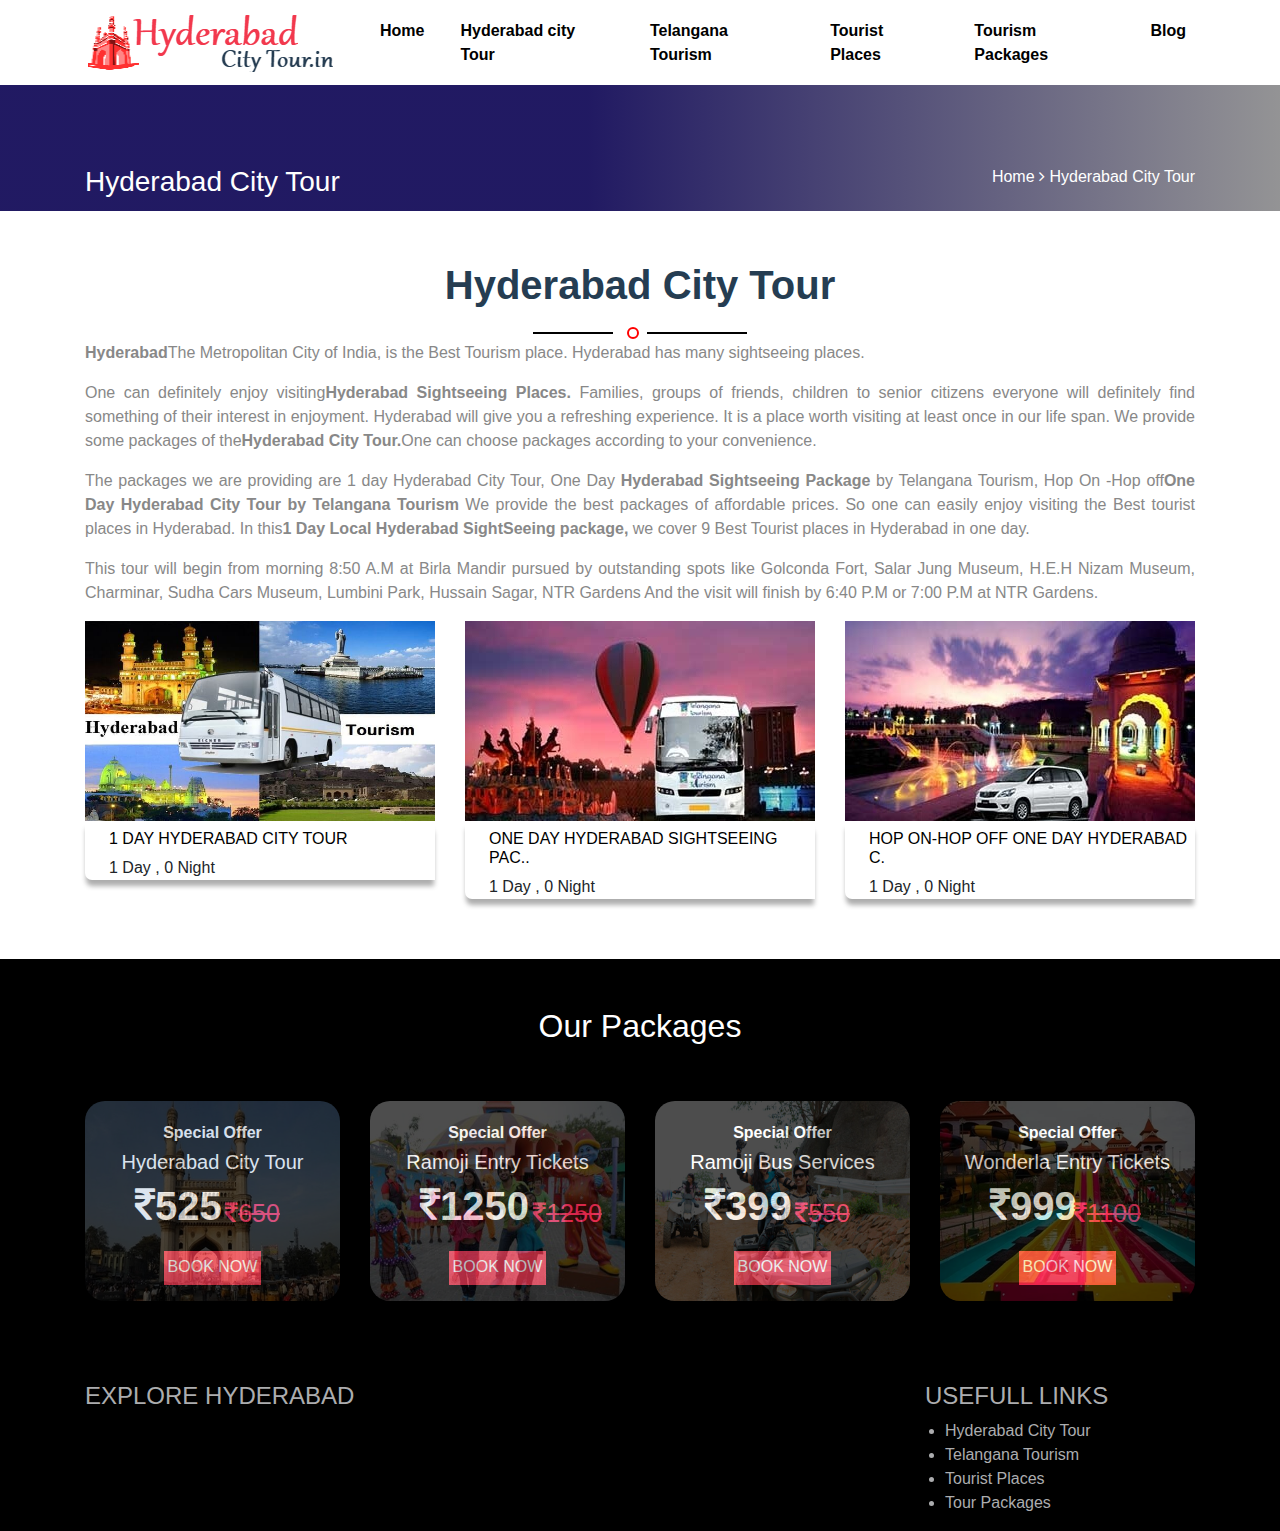
<file: hyderabad city tour.html>
<!DOCTYPE html>
<html lang="en">
<head>
    <meta charset="UTF-8">
    <meta name="viewport" content="width=device-width, initial-scale=1.0">
    <title>Document</title>
    <link rel="stylesheet" href="https://cdn.jsdelivr.net/npm/bootstrap@4.6.2/dist/css/bootstrap.min.css">
    <script src="https://cdn.jsdelivr.net/npm/jquery@3.7.1/dist/jquery.slim.min.js"></script>
    <script src="https://cdn.jsdelivr.net/npm/popper.js@1.16.1/dist/umd/popper.min.js"></script>
    <script src="https://cdn.jsdelivr.net/npm/bootstrap@4.6.2/dist/js/bootstrap.bundle.min.js"></script>
    <link rel="stylesheet" href="style.css"/>
    <link href="https://stackpath.bootstrapcdn.com/font-awesome/4.7.0/css/font-awesome.min.css" rel="stylesheet"
        integrity="sha384-wvfXpqpZZVQGK6TAh5PVlGOfQNHSoD2xbE+QkPxCAFlNEevoEH3Sl0sibVcOQVnN" crossorigin="anonymous">
</head>
<body>
    <nav class="navbar navbar-expand-md bg-white navbar-dark container">
        <a class="navbar-brand" href="#">
          <img src="assets/images/logo.png" />
        </a>
        <button class="navbar-toggler" type="button" data-toggle="collapse" data-target="#collapsibleNavbar">
          <span class="navbar-toggler-icon"></span>
        </button>
        <div class="collapse navbar-collapse" id="collapsibleNavbar">
          <ul class="navbar-nav">
            <li class="nav-item">
              <a class="nav-link" href="index.html">Home</a>
            </li>
            <li class="nav-item">
              <a class="nav-link" href="hyderabad city tour.html">Hyderabad city Tour</a>
            </li>
            <li class="nav-item">
              <a class="nav-link" href="telanganatourism.html">Telangana Tourism</a>
            </li>
            <li class="nav-item">
              <a class="nav-link" href="tourist.html">Tourist Places</a>
            </li>
            <li class="nav-item">
              <a class="nav-link" href="tourpackages.html">Tourism Packages</a>
            </li>
            <li class="nav-item">
              <a class="nav-link" href="Blog.html">Blog</a>
            </li>
          </ul>
        </div>
      </nav>
  <section>
    <div class="row one-day bg-clr1">
        <div class="container">
            <div class="row text-white">
                <div class="col-md-6  desk-top">
                    <h3>Hyderabad City Tour</h3>
                </div>
                <div class="col-md-6 abc desk-top1">
                    <a href="index.html">Home <i class="fa fa-angle-right" aria-hidden="true"></i></a><span
                        class="abcd"> Hyderabad City Tour</span>
                </div>

            </div>
        </div>
    </div>
</section>

<section class="container">
    <h1 class="text-center hyd"><a href="">Hyderabad City Tour</a></h1>
    <div class="text-center ">
      <div class="t-line"></div>
      <div class="t-line2 "></div>
      <div class="t-line3"></div>
    </div>
    <div class="para">
      <p><strong>Hyderabad</strong>The Metropolitan City of India, is the Best Tourism place. Hyderabad has many
        sightseeing places.</p>
      <p>One can definitely enjoy visiting<strong>Hyderabad Sightseeing Places.</strong> Families, groups of friends,
        children to senior citizens everyone will definitely find something of their interest in enjoyment. Hyderabad
        will give you a refreshing experience. It is a place worth visiting at least once in our life span. We provide
        some packages of the<strong>Hyderabad City Tour.</strong>One can choose packages according to your convenience.
      </p>
      <p>The packages we are providing are 1 day Hyderabad City Tour, One Day <strong>Hyderabad Sightseeing
          Package</strong> by Telangana Tourism, Hop On -Hop off<strong>One Day Hyderabad City Tour by Telangana
          Tourism</strong> We provide the best packages of affordable prices. So one can easily enjoy visiting the Best
        tourist places in Hyderabad. In this<strong>1 Day Local Hyderabad SightSeeing package,</strong> we cover 9 Best
        Tourist places in Hyderabad in one day.</p>
      <p>
        This tour will begin from morning 8:50 A.M at Birla Mandir pursued by outstanding spots like Golconda Fort,
        Salar Jung Museum, H.E.H Nizam Museum, Charminar, Sudha Cars Museum, Lumbini Park, Hussain Sagar, NTR Gardens
        And the visit will finish by 6:40 P.M or 7:00 P.M at NTR Gardens.


      </p>
    </div>
    <div class="row">
        <div class="col-md-4">
            <img class="bus" src="assets/images/bus-1.jpg" />
            <div class="packages">
            <h6 class="tour ml-4 mt-2"><a href="">1 DAY HYDERABAD CITY TOUR</a></h6>
            <span class="ml-4 mb-3">1 Day , <span>0 Night</span> </span>
          </div>
        </div>
        <div class="col-md-4">
            <img class="bus" src="assets/images/bus-2.jpg" />
            <div class="packages">
            <h6 class="tour ml-4 mt-2"><a href=""> ONE DAY HYDERABAD SIGHTSEEING PAC..</a></h6>
            <span class="ml-4 mb-3">1 Day , <span>0 Night</span> </span>
          </div>
        </div>
        <div class="col-md-4">
            <img class="bus" src="assets/images/bus-3.jpg" />
            <div class="packages">
            <h6 class="tour ml-4 mt-2"><a href=""> HOP ON-HOP OFF ONE DAY HYDERABAD C.</a></h6>
            <span class="ml-4 mb-3">1 Day , <span>0 Night</span> </span>
          </div>
        </div>

      </div>
  </section>


  <footer>
    <div class="bg-packages packages-9">
      <div class="container ">
        <h2 class="package-2 p-5">Our Packages</h2>
        <div class="row mb-3">
          <div class="col-md-3 col-12">
            <div class="mobile">
            <img class="hyd-3" src="assets/images/charminar1.jpg"/>
            <h6 class="offer-1">Special Offer</h6>
            <h5 class="text-white text-center">Hyderabad City Tour</h5>
            <h5 class="ruppes"><i class="fa fa-inr" aria-hidden="true"></i>525</h5>
            <h6 class="rupee-1"><strike><i class="fa fa-inr" aria-hidden="true"></i>650</strike></h6>
            <div class="text-center">
              <button class="book-1"><a href="">BOOK NOW</a></button>
            </div>
          </div>
          </div>
          <div class="col-md-3 col-12">
            <div class="mobile">
            <img class="hyd-3" src="assets/images/ramoji-8.jpg"/>
            <h6 class="offer-1">Special Offer</h6>
            <h5 class="text-white text-center">Ramoji Entry Tickets</h5>
            <h5 class="ruppes"><i class="fa fa-inr" aria-hidden="true"></i>1250</h5>
            <h6 class="rupee-3"><strike><i class="fa fa-inr" aria-hidden="true"></i>1250</strike></h6>
            <div class="text-center">
              <button class="book-1"><a href="">BOOK NOW</a></button>
            </div>
            </div>
          </div>
          <div class="col-md-3 col-12">
            <div class="mobile">
            <img class="hyd-3" src="assets/images/ramoji-3.jpg"/>
            <h6 class="offer-1">Special Offer</h6>
            <h5 class="text-white text-center">Ramoji Bus Services</h5>
            <h5 class="ruppes"><i class="fa fa-inr" aria-hidden="true"></i>399</h5>
            <h6 class="rupee-1"><strike><i class="fa fa-inr" aria-hidden="true"></i>550</strike></h6>
            <div class="text-center">
              <button class="book-1"><a href="">BOOK NOW</a></button>
            </div>
            </div>
          </div>
          <div class="col-md-3 col-12">
            <div class="mobile">
            <img class="hyd-3" src="assets/images/wonderla-2.jpg"/>
            <h6 class="offer-1">Special Offer</h6>
            <h5 class="text-white text-center">Wonderla Entry Tickets</h5>
            <h5 class="ruppes"><i class="fa fa-inr" aria-hidden="true"></i>999</h5>
            <h6 class="rupee-1"><strike><i class="fa fa-inr" aria-hidden="true"></i>1100</strike></h6>
            <div class="text-center">
              <button class="book-1"><a href="">BOOK NOW</a></button>
            </div>
          </div>
         </div>
        </div>
        <div class="row">
          <div class="col-md-6 para-1">
            <h4 class="text-white explore">EXPLORE HYDERABAD</h4>
          </div>
          <div class="col-md-6">
            <div class="para-1">
              <h4 class="explore-1">USEFULL LINKS</h4>
              <ul class="para-2">
                <li>Hyderabad City Tour</li>
                <li>Telangana Tourism</li>
                <li>Tourist Places</li>
                <li>Tour Packages</li>
              </ul>
            </div>
          </div>
        </div>
      </div>
      
    </div>
  </footer>
</html>
</body>
</file>
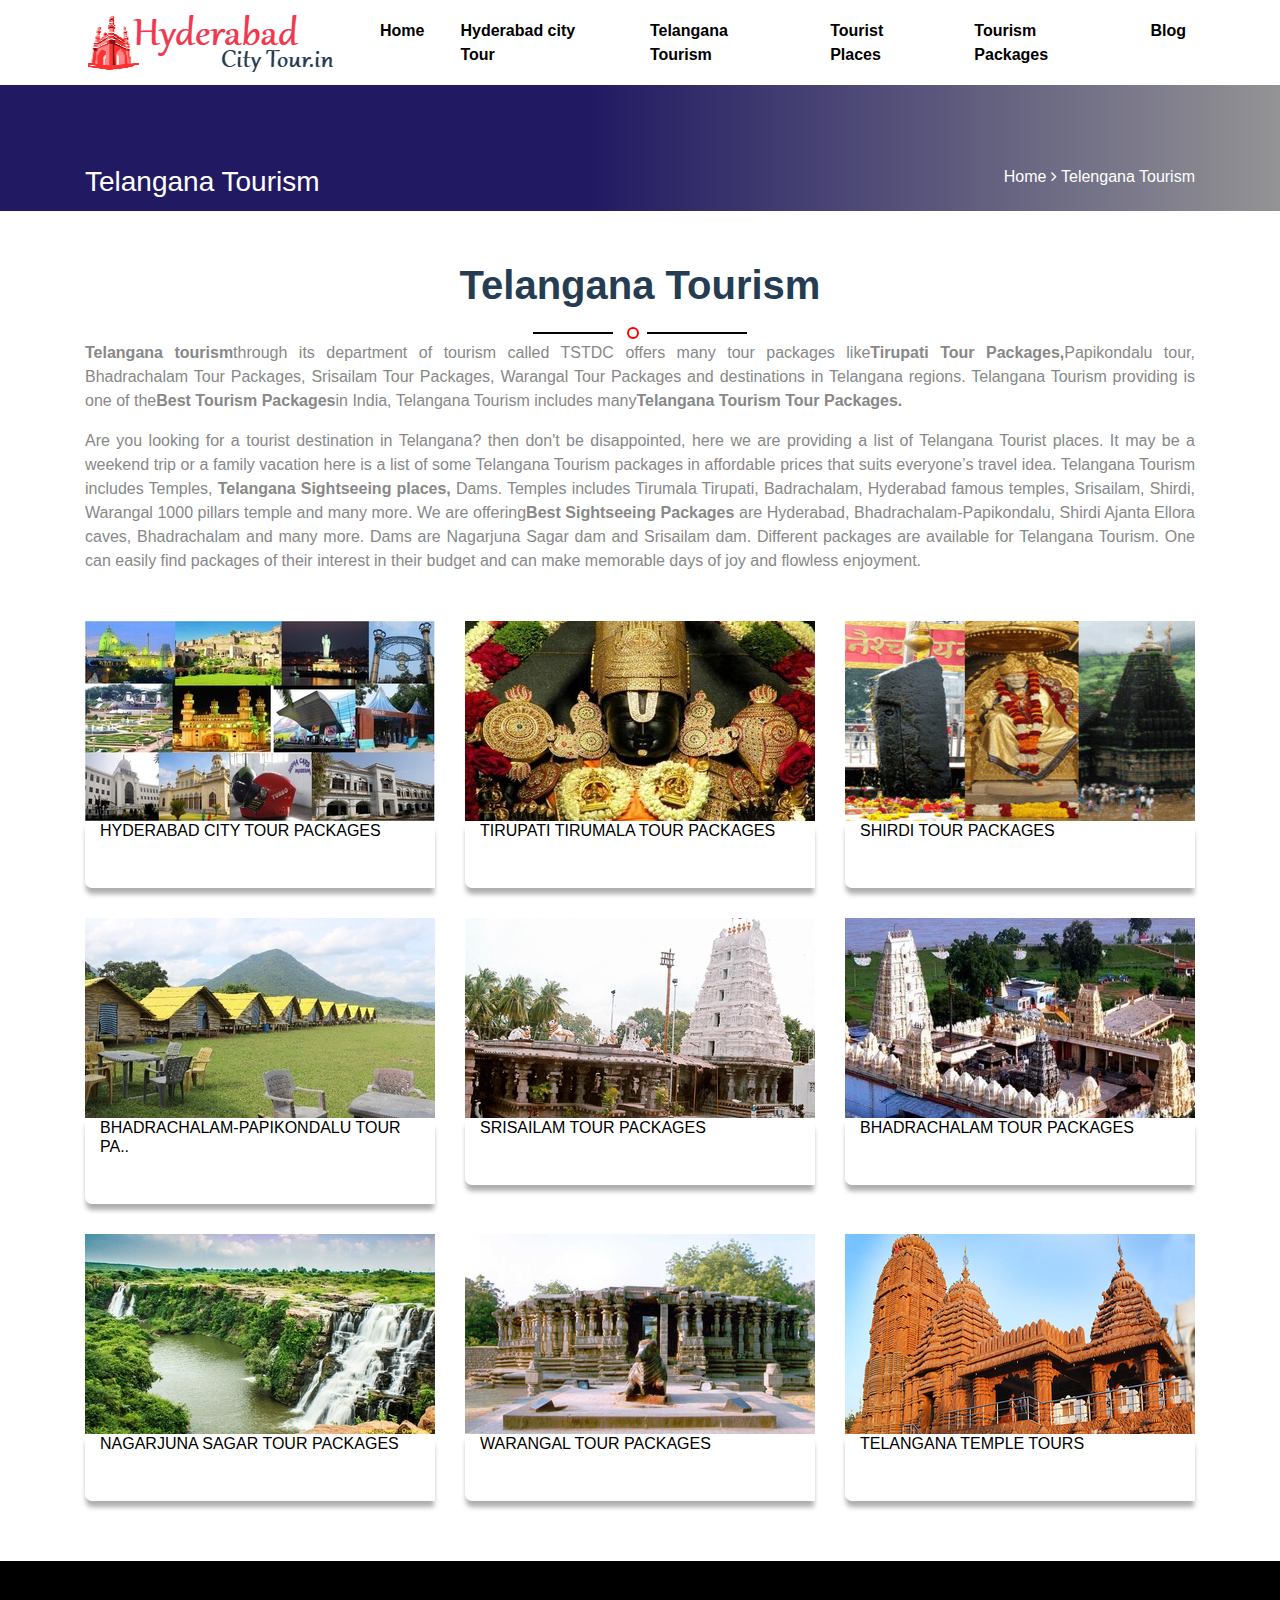
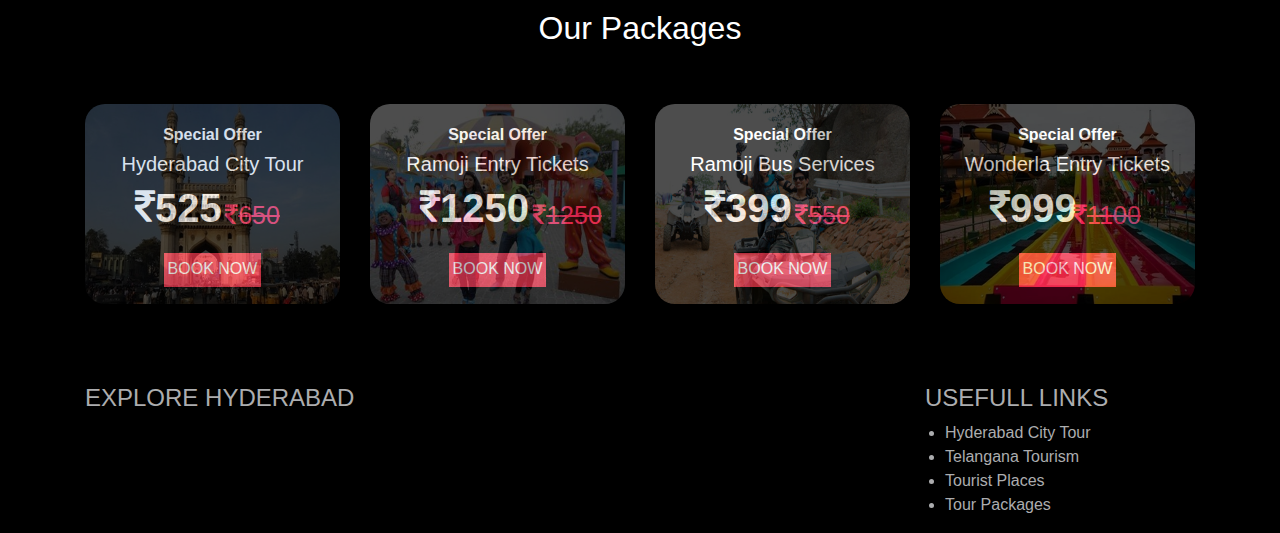
<file: telanganatourism.html>
<!DOCTYPE html>
<html lang="en">
<head>
    <meta charset="UTF-8">
    <meta name="viewport" content="width=device-width, initial-scale=1.0">
    <title>Document</title>
    <link rel="stylesheet" href="https://cdn.jsdelivr.net/npm/bootstrap@4.6.2/dist/css/bootstrap.min.css">
    <script src="https://cdn.jsdelivr.net/npm/jquery@3.7.1/dist/jquery.slim.min.js"></script>
    <script src="https://cdn.jsdelivr.net/npm/popper.js@1.16.1/dist/umd/popper.min.js"></script>
    <script src="https://cdn.jsdelivr.net/npm/bootstrap@4.6.2/dist/js/bootstrap.bundle.min.js"></script>
    <link rel="stylesheet" href="style.css"/>
    <link href="https://stackpath.bootstrapcdn.com/font-awesome/4.7.0/css/font-awesome.min.css" rel="stylesheet"
        integrity="sha384-wvfXpqpZZVQGK6TAh5PVlGOfQNHSoD2xbE+QkPxCAFlNEevoEH3Sl0sibVcOQVnN" crossorigin="anonymous">
</head>
<body>
    
    <nav class="navbar navbar-expand-md bg-white navbar-dark container">
        <a class="navbar-brand" href="#">
          <img src="assets/images/logo.png" />
        </a>
        <button class="navbar-toggler" type="button" data-toggle="collapse" data-target="#collapsibleNavbar">
          <span class="navbar-toggler-icon"></span>
        </button>
        <div class="collapse navbar-collapse" id="collapsibleNavbar">
          <ul class="navbar-nav">
            <li class="nav-item">
              <a class="nav-link" href="index.html">Home</a>
            </li>
            <li class="nav-item">
              <a class="nav-link" href="hyderabad city tour.html">Hyderabad city Tour</a>
            </li>
            <li class="nav-item">
              <a class="nav-link" href="telanganatourism.html">Telangana Tourism</a>
            </li>
            <li class="nav-item">
              <a class="nav-link" href="tourist.html">Tourist Places</a>
            </li>
            <li class="nav-item">
              <a class="nav-link" href="tourpackages.html">Tourism Packages</a>
            </li>
            <li class="nav-item">
              <a class="nav-link" href="Blog.html">Blog</a>
            </li>
          </ul>
        </div>
      </nav>
  <section>
    <div class="row one-day bg-clr1">
        <div class="container">
            <div class="row text-white">
                <div class="col-md-6  desk-top">
                    <h3>Telangana Tourism</h3>
                </div>
                <div class="col-md-6 abc desk-top1">
                    <a href="index.html">Home <i class="fa fa-angle-right" aria-hidden="true"></i></a><span
                        class="abcd"> Telengana Tourism</span>
                </div>

            </div>
        </div>
    </div>
</section>
<section>
    <div class="container">
      <h1 class=" text-center hyd"><a href="">Telangana Tourism</a></h1>
      <div class="text-center ">
        <div class="t-line"></div>
        <div class="t-line2 "></div>
        <div class="t-line3"></div>
      </div>
      <div class="para">
      <p><strong>Telangana tourism</strong>through its department of tourism called TSTDC offers many tour packages like<strong>Tirupati Tour Packages,</strong>Papikondalu tour, Bhadrachalam Tour Packages, Srisailam Tour Packages, Warangal Tour Packages and destinations in Telangana regions. Telangana Tourism providing  is one of the<strong>Best Tourism Packages</strong>in India, Telangana Tourism includes many<strong>Telangana Tourism Tour Packages.</strong></p>
      <p>Are you looking for a tourist destination in Telangana? then don't be disappointed, here we are providing a list of Telangana Tourist places. It may be a weekend trip or a family vacation here is a list of some Telangana Tourism packages in affordable prices that suits everyone’s travel idea. Telangana Tourism includes Temples,<strong> Telangana Sightseeing places,</strong> Dams. Temples includes Tirumala Tirupati, Badrachalam, Hyderabad famous temples, Srisailam, Shirdi, Warangal 1000 pillars temple and many more. We are offering<strong>Best Sightseeing Packages</strong> are Hyderabad, Bhadrachalam-Papikondalu, Shirdi Ajanta Ellora caves, Bhadrachalam and many more. Dams are Nagarjuna Sagar dam and Srisailam dam. Different packages are available for Telangana Tourism. One can easily find packages of their interest in their budget and can make memorable days of joy and flowless enjoyment.</p>
    </div>
    </div>
    <div class="container mt-5 ">
      <div class="row ">
    <div class="col-md-4">
      <img class="bus" src="assets/images/hyderabad-city-tour-packages2.jpg">
      <div class="packages container-fluid">
        <h6 class="tour"><a href="">HYDERABAD CITY TOUR PACKAGES</a></h6>
        <p>&nbsp;</p>
        
    </div>
    </div>
    <div class="col-md-4">
      <img class="bus" src="assets/images/tirupati-tirumala-tour-package2.jpg">
      <div class="packages container-fluid">
        <h6 class="tour"><a href="">TIRUPATI TIRUMALA TOUR PACKAGES</a></h6>
        <p>&nbsp;</p>
        
    
    </div>
    </div>
    <div class="col-md-4">
      <img class="bus" src="assets/images/shirdi-tour-packages.png">
      <div class="packages container-fluid">
        <h6 class="tour"><a href="">SHIRDI TOUR PACKAGES</a></h6>
        <p>&nbsp;</p>
        
    </div>
    </div>
    <div class="col-md-4">
      <img class="bus" src="assets/images/balagi-4.jpg">
      <div class="packages container-fluid">
        <h6 class="tour"><a href="">BHADRACHALAM-PAPIKONDALU TOUR PA..</a></h6>
        <p>&nbsp;</p>
        
    </div>
    </div>
    <div class="col-md-4">
      <img class="bus" src="assets/images/srisailam-tour-packages2.jpg">
      <div class="packages container-fluid">
        <h6 class="tour"><a href="">SRISAILAM TOUR PACKAGES</a></h6>
        <p>&nbsp;</p>
        
    </div>
    </div>
    <div class="col-md-4">
      <img class="bus" src="assets/images/bhadrachalam-tour-packages.jpg">
      <div class="packages container-fluid">
        <h6 class="tour"><a href="">BHADRACHALAM TOUR PACKAGES</a></h6>
        <p>&nbsp;</p>
        
    </div>
    </div>
    <div class="col-md-4">
      <img class="bus" src="assets/images/nagarjuna-sagar-tour-package2.jpg">
      <div class="packages container-fluid">
        <h6 class="tour"><a href="">NAGARJUNA SAGAR TOUR PACKAGES</a></h6>
        <p>&nbsp;</p>
        
    </div>
    </div>
    <div class="col-md-4">
      <img class="bus" src="assets/images/warangal-tour-package2.jpg">
      <div class="packages container-fluid">
        <h6 class="tour"><a href="">WARANGAL TOUR PACKAGES</a></h6>
        <p>&nbsp;</p>
        
    </div>
    </div>
    <div class="col-md-4">
      <img class="bus" src="assets/images/telangana-temple-tours2.jpg">
      <div class="packages container-fluid">
        <h6 class="tour"><a href="">TELANGANA TEMPLE TOURS</a></h6>
        <p>&nbsp;</p>
        
    </div>
    </div>
    </div>
    </div>
      </section>
      <footer>
        <div class="bg-packages packages-9">
          <div class="container ">
            <h2 class="package-2 p-5">Our Packages</h2>
            <div class="row mb-3">
              <div class="col-md-3 col-12">
                <div class="mobile">
                <img class="hyd-3" src="assets/images/charminar1.jpg"/>
                <h6 class="offer-1">Special Offer</h6>
                <h5 class="text-white text-center">Hyderabad City Tour</h5>
                <h5 class="ruppes"><i class="fa fa-inr" aria-hidden="true"></i>525</h5>
                <h6 class="rupee-1"><strike><i class="fa fa-inr" aria-hidden="true"></i>650</strike></h6>
                <div class="text-center">
                  <button class="book-1"><a href="">BOOK NOW</a></button>
                </div>
              </div>
              </div>
              <div class="col-md-3 col-12">
                <div class="mobile">
                <img class="hyd-3" src="assets/images/ramoji-8.jpg"/>
                <h6 class="offer-1">Special Offer</h6>
                <h5 class="text-white text-center">Ramoji Entry Tickets</h5>
                <h5 class="ruppes"><i class="fa fa-inr" aria-hidden="true"></i>1250</h5>
                <h6 class="rupee-3"><strike><i class="fa fa-inr" aria-hidden="true"></i>1250</strike></h6>
                <div class="text-center">
                  <button class="book-1"><a href="">BOOK NOW</a></button>
                </div>
                </div>
              </div>
              <div class="col-md-3 col-12">
                <div class="mobile">
                <img class="hyd-3" src="assets/images/ramoji-3.jpg"/>
                <h6 class="offer-1">Special Offer</h6>
                <h5 class="text-white text-center">Ramoji Bus Services</h5>
                <h5 class="ruppes"><i class="fa fa-inr" aria-hidden="true"></i>399</h5>
                <h6 class="rupee-1"><strike><i class="fa fa-inr" aria-hidden="true"></i>550</strike></h6>
                <div class="text-center">
                  <button class="book-1"><a href="">BOOK NOW</a></button>
                </div>
                </div>
              </div>
              <div class="col-md-3 col-12">
                <div class="mobile">
                <img class="hyd-3" src="assets/images/wonderla-2.jpg"/>
                <h6 class="offer-1">Special Offer</h6>
                <h5 class="text-white text-center">Wonderla Entry Tickets</h5>
                <h5 class="ruppes"><i class="fa fa-inr" aria-hidden="true"></i>999</h5>
                <h6 class="rupee-1"><strike><i class="fa fa-inr" aria-hidden="true"></i>1100</strike></h6>
                <div class="text-center">
                  <button class="book-1"><a href="">BOOK NOW</a></button>
                </div>
              </div>
             </div>
            </div>
            <div class="row">
              <div class="col-md-6 para-1">
                <h4 class="text-white explore">EXPLORE HYDERABAD</h4>
              </div>
              <div class="col-md-6">
                <div class="para-1">
                  <h4 class="explore-1">USEFULL LINKS</h4>
                  <ul class="para-2">
                    <li>Hyderabad City Tour</li>
                    <li>Telangana Tourism</li>
                    <li>Tourist Places</li>
                    <li>Tour Packages</li>
                  </ul>
                </div>
              </div>
            </div>
          </div>
          
        </div>
      </footer>
</body>
</html>
</file>
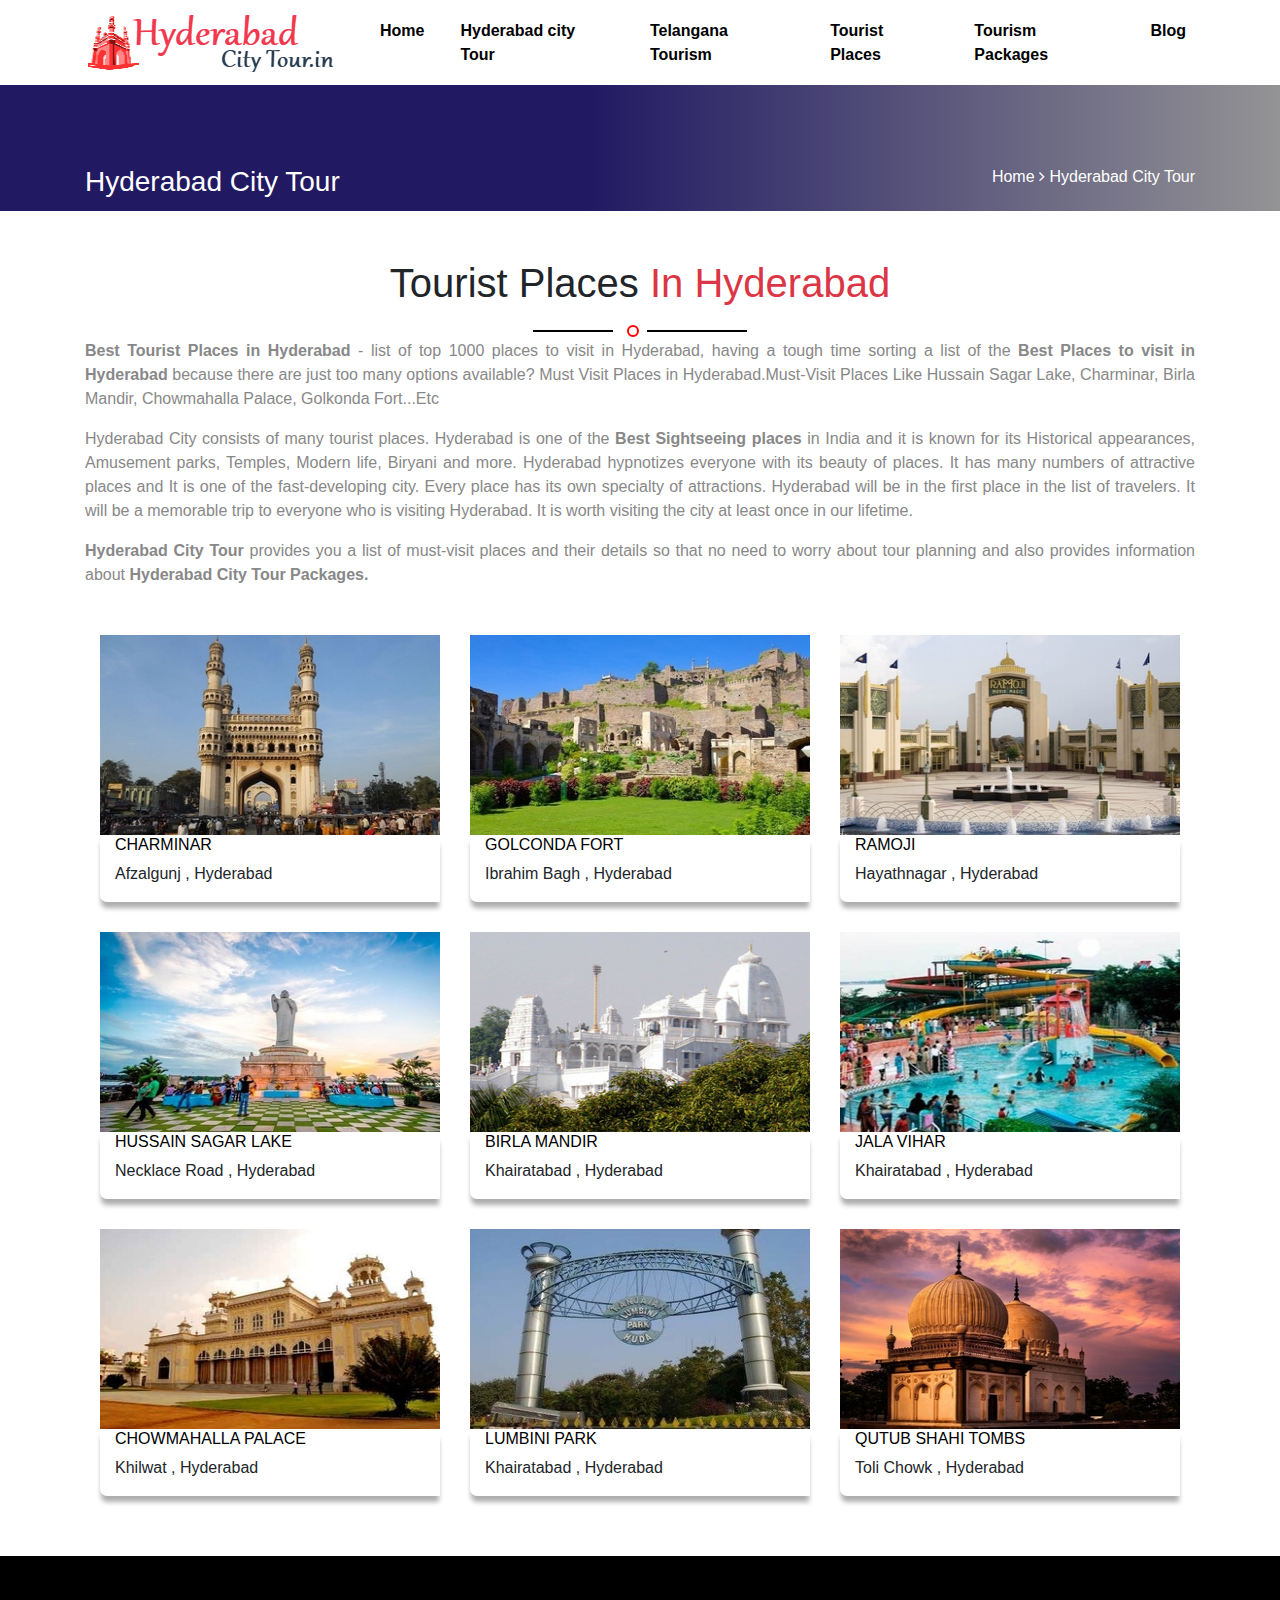
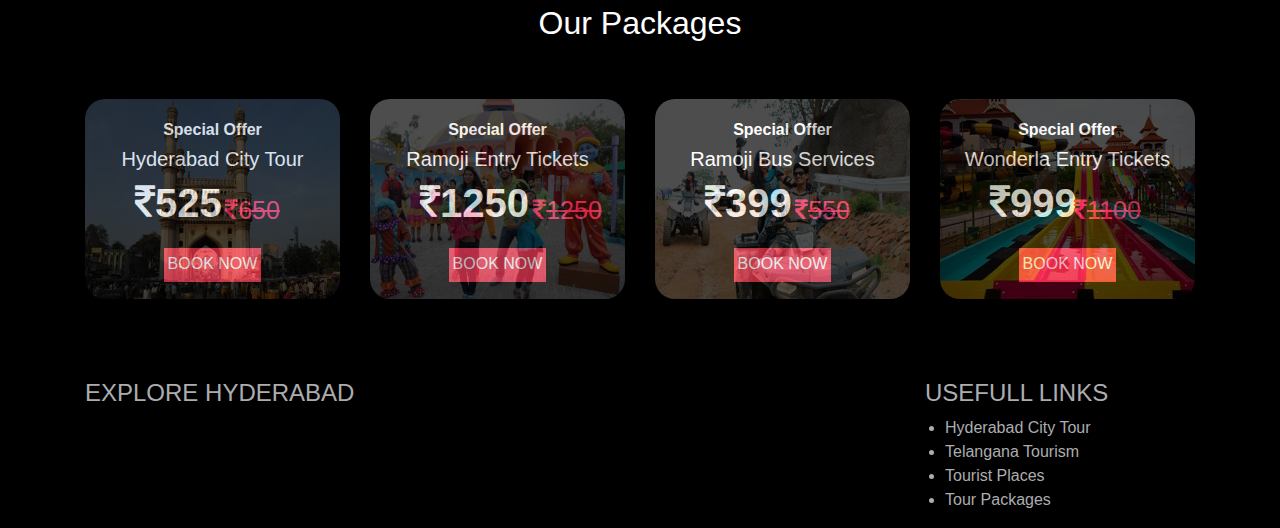
<file: tourist.html>
<!DOCTYPE html>
<html lang="en">
<head>
    <meta charset="UTF-8">
    <meta name="viewport" content="width=device-width, initial-scale=1.0">
    <title>Document</title>
    <link rel="stylesheet" href="https://cdn.jsdelivr.net/npm/bootstrap@4.6.2/dist/css/bootstrap.min.css">
    <script src="https://cdn.jsdelivr.net/npm/jquery@3.7.1/dist/jquery.slim.min.js"></script>
    <script src="https://cdn.jsdelivr.net/npm/popper.js@1.16.1/dist/umd/popper.min.js"></script>
    <script src="https://cdn.jsdelivr.net/npm/bootstrap@4.6.2/dist/js/bootstrap.bundle.min.js"></script>
    <link rel="stylesheet" href="style.css"/>
    <link href="https://stackpath.bootstrapcdn.com/font-awesome/4.7.0/css/font-awesome.min.css" rel="stylesheet"
        integrity="sha384-wvfXpqpZZVQGK6TAh5PVlGOfQNHSoD2xbE+QkPxCAFlNEevoEH3Sl0sibVcOQVnN" crossorigin="anonymous">

</head>
<body>
    
    <nav class="navbar navbar-expand-md bg-white navbar-dark container">
        <a class="navbar-brand" href="#">
          <img src="assets/images/logo.png" />
        </a>
        <button class="navbar-toggler" type="button" data-toggle="collapse" data-target="#collapsibleNavbar">
          <span class="navbar-toggler-icon"></span>
        </button>
        <div class="collapse navbar-collapse" id="collapsibleNavbar">
          <ul class="navbar-nav">
            <li class="nav-item">
              <a class="nav-link" href="index.html">Home</a>
            </li>
            <li class="nav-item">
              <a class="nav-link" href="hyderabad city tour.html">Hyderabad city Tour</a>
            </li>
            <li class="nav-item">
              <a class="nav-link" href="telanganatourism.html">Telangana Tourism</a>
            </li>
            <li class="nav-item">
              <a class="nav-link" href="tourist.html">Tourist Places</a>
            </li>
            <li class="nav-item">
              <a class="nav-link" href="tourpackages.html">Tourism Packages</a>
            </li>
            <li class="nav-item">
              <a class="nav-link" href="Blog.html">Blog</a>
            </li>
          </ul>
        </div>
      </nav>
      <section>
        <div class="row one-day bg-clr1">
            <div class="container">
                <div class="row text-white">
                    <div class="col-md-6  desk-top">
                        <h3>Hyderabad City Tour</h3>
                    </div>
                    <div class="col-md-6 abc desk-top1">
                        <a href="index.html">Home <i class="fa fa-angle-right" aria-hidden="true"></i></a><span
                            class="abcd"> Hyderabad City Tour</span>
                    </div>
    
                </div>
            </div>
        </div>
    </section>

    <section class="container">
        <div class="title">
          <h1 class="text-center mt-5 h-1">Tourist Places <span class="text-danger">In Hyderabad</span> </h1>
         
          <div class="text-center ">
            <div class="t-line"></div>
            <div class="t-line2 "></div>
            <div class="t-line3"></div>
          </div>
        </div>
          <div class="para">
            <p> <strong> Best Tourist Places in Hyderabad </strong>- list of top 1000 places to visit in Hyderabad, having a tough time sorting a list of the <strong> Best Places to visit in Hyderabad </strong> because there are just too many options available? Must Visit Places in Hyderabad.Must-Visit Places Like Hussain Sagar Lake, Charminar, Birla Mandir, Chowmahalla Palace, Golkonda Fort...Etc</p>
            <p>Hyderabad City consists of many tourist places. Hyderabad is one of the <strong> Best Sightseeing places </strong> in India and it is known for its Historical appearances, Amusement parks, Temples, Modern life, Biryani and more. Hyderabad hypnotizes everyone with its beauty of places. It has many numbers of attractive places and It is one of the fast-developing city. Every place has its own specialty of attractions. Hyderabad will be in the first place in the list of travelers. It will be a memorable trip to everyone who is visiting Hyderabad. It is worth visiting the city at least once in our lifetime.</p>
            <p> <strong> Hyderabad City Tour </strong> provides you a list of must-visit places and their details so that no need to worry about tour planning and also provides information about <strong> Hyderabad City Tour Packages.</strong>
    
            </p>
          </div>
       
          <div class="container mt-5">
            <div class="row">
                <div class="col-md-4">
                    <img class="bus" src="assets/images/charminar1.jpg"/>
                    <div class="packages container-fluid">
                      <h6 class="tour"><a href="">CHARMINAR</a></h6>
                      <p>Afzalgunj , Hyderabad</p>
      
                  </div>
                </div>
                <div class="col-md-4">
                    <img class="bus" src="assets/images/golconda-fort.jpg">
                    <div class="packages container-fluid">
                      <h6 class="tour"><a href="">GOLCONDA FORT</a></h6>
                      <p>Ibrahim Bagh , Hyderabad</p>
      
                  </div>
                </div>
                <div class="col-md-4">
                    <img class="bus" src="assets/images/ramoji.jpg">
                    <div class="packages container-fluid">
                      <h6 class="tour"><a href="">RAMOJI</a></h6>
                      <p>Hayathnagar , Hyderabad</p>
      
                  </div>
                </div>
                <div class="col-md-4">
                  <img class="bus" src="assets/images/hussain-sagar-lake6.jpg">
                  <div class="packages container-fluid">
                    <h6 class="tour"><a href="">HUSSAIN SAGAR LAKE</a></h6>
                    <p>Necklace Road , Hyderabad</p>
      
                </div>
              </div>
              <div class="col-md-4">
                <img class="bus" src="assets/images/birla-mandir.jpg">
                <div class="packages container-fluid">
                  <h6 class="tour"><a href="">BIRLA MANDIR</a></h6>
                  <p>Khairatabad , Hyderabad</p>
      
              </div>
            </div>
            <div class="col-md-4">
              <img class="bus" src="assets/images/jala-vihar1.jpg">
              <div class="packages container-fluid">
                <h6 class="tour"><a href="">JALA VIHAR</a></h6>
                <p>Khairatabad , Hyderabad</p>
      
            </div>
          </div>
          <div class="col-md-4">
            <img class="bus" src="assets/images/chowmahalla-palace2.jpg">
            <div class="packages container-fluid">
              <h6 class="tour"><a href="">CHOWMAHALLA PALACE</a></h6>
              <p>Khilwat , Hyderabad</p>
      
          </div>
        </div>
        <div class="col-md-4">
          <img class="bus" src="assets/images/lumbini-park1.jpg">
          <div class="packages container-fluid">
            <h6 class="tour"><a href="">LUMBINI PARK</a></h6>
            <p>Khairatabad , Hyderabad</p>
      
        </div>
      </div>
      <div class="col-md-4">
        <img class="bus" src="assets/images/qutub-shahi-tombs1.jpg">
        <div class="packages container-fluid">
          <h6 class="tour"><a href="">QUTUB SHAHI TOMBS</a></h6>
          <p>Toli Chowk  , Hyderabad</p>
      
      </div>
      </div>
          </div>  
          
      </section>

      <footer>
        <div class="bg-packages packages-9">
          <div class="container ">
            <h2 class="package-2 p-5">Our Packages</h2>
            <div class="row mb-3">
              <div class="col-md-3 col-12">
                <div class="mobile">
                <img class="hyd-3" src="assets/images/charminar1.jpg"/>
                <h6 class="offer-1">Special Offer</h6>
                <h5 class="text-white text-center">Hyderabad City Tour</h5>
                <h5 class="ruppes"><i class="fa fa-inr" aria-hidden="true"></i>525</h5>
                <h6 class="rupee-1"><strike><i class="fa fa-inr" aria-hidden="true"></i>650</strike></h6>
                <div class="text-center">
                  <button class="book-1"><a href="">BOOK NOW</a></button>
                </div>
              </div>
              </div>
              <div class="col-md-3 col-12">
                <div class="mobile">
                <img class="hyd-3" src="assets/images/ramoji-8.jpg"/>
                <h6 class="offer-1">Special Offer</h6>
                <h5 class="text-white text-center">Ramoji Entry Tickets</h5>
                <h5 class="ruppes"><i class="fa fa-inr" aria-hidden="true"></i>1250</h5>
                <h6 class="rupee-3"><strike><i class="fa fa-inr" aria-hidden="true"></i>1250</strike></h6>
                <div class="text-center">
                  <button class="book-1"><a href="">BOOK NOW</a></button>
                </div>
                </div>
              </div>
              <div class="col-md-3 col-12">
                <div class="mobile">
                <img class="hyd-3" src="assets/images/ramoji-3.jpg"/>
                <h6 class="offer-1">Special Offer</h6>
                <h5 class="text-white text-center">Ramoji Bus Services</h5>
                <h5 class="ruppes"><i class="fa fa-inr" aria-hidden="true"></i>399</h5>
                <h6 class="rupee-1"><strike><i class="fa fa-inr" aria-hidden="true"></i>550</strike></h6>
                <div class="text-center">
                  <button class="book-1"><a href="">BOOK NOW</a></button>
                </div>
                </div>
              </div>
              <div class="col-md-3 col-12">
                <div class="mobile">
                <img class="hyd-3" src="assets/images/wonderla-2.jpg"/>
                <h6 class="offer-1">Special Offer</h6>
                <h5 class="text-white text-center">Wonderla Entry Tickets</h5>
                <h5 class="ruppes"><i class="fa fa-inr" aria-hidden="true"></i>999</h5>
                <h6 class="rupee-1"><strike><i class="fa fa-inr" aria-hidden="true"></i>1100</strike></h6>
                <div class="text-center">
                  <button class="book-1"><a href="">BOOK NOW</a></button>
                </div>
              </div>
             </div>
            </div>
            <div class="row">
              <div class="col-md-6 para-1">
                <h4 class="text-white explore">EXPLORE HYDERABAD</h4>
              </div>
              <div class="col-md-6">
                <div class="para-1">
                  <h4 class="explore-1">USEFULL LINKS</h4>
                  <ul class="para-2">
                    <li>Hyderabad City Tour</li>
                    <li>Telangana Tourism</li>
                    <li>Tourist Places</li>
                    <li>Tour Packages</li>
                  </ul>
                </div>
              </div>
            </div>
          </div>
          
        </div>
      </footer>
</body>
</html>
</file>
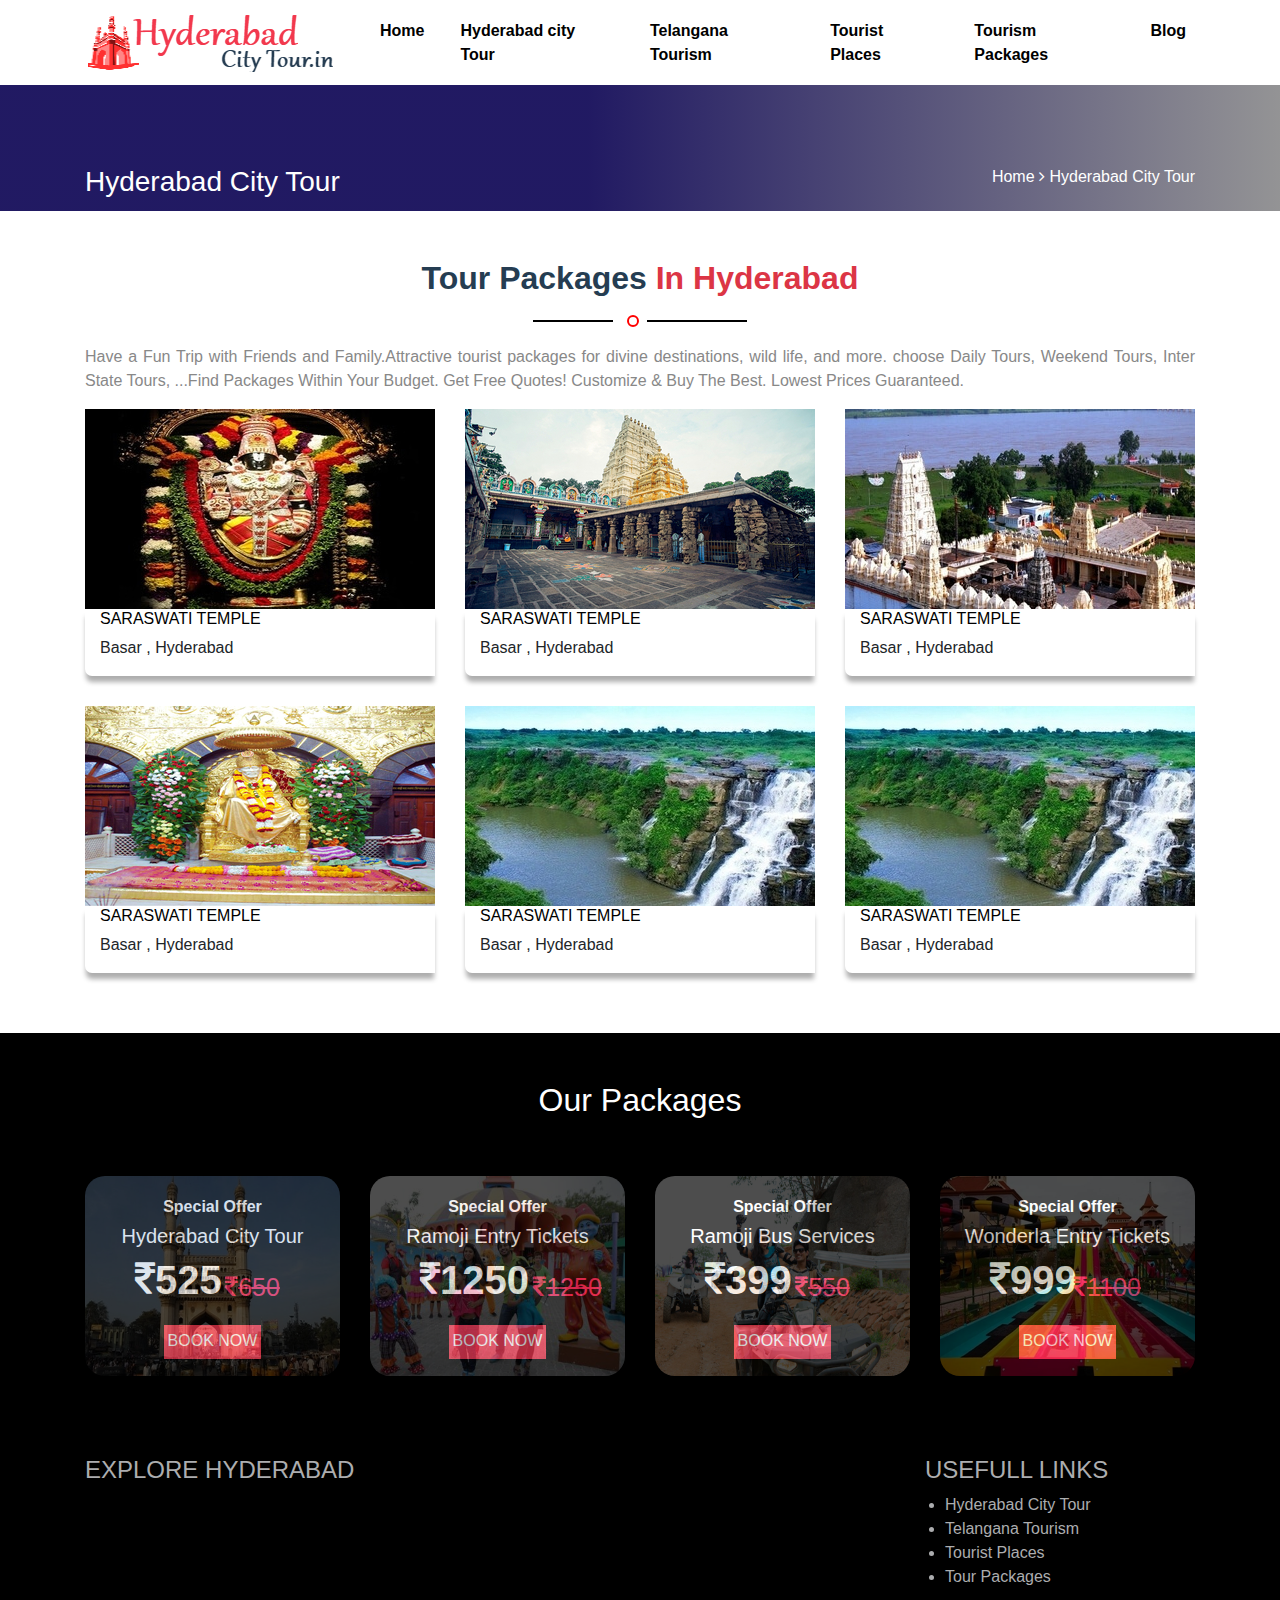
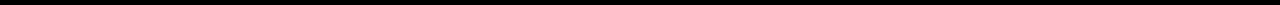
<file: tourpackages.html>
<!DOCTYPE html>
<html lang="en">
<head>
    <meta charset="UTF-8">
    <meta name="viewport" content="width=device-width, initial-scale=1.0">
    <title>Document</title>
    <link rel="stylesheet" href="https://cdn.jsdelivr.net/npm/bootstrap@4.6.2/dist/css/bootstrap.min.css">
    <script src="https://cdn.jsdelivr.net/npm/jquery@3.7.1/dist/jquery.slim.min.js"></script>
    <script src="https://cdn.jsdelivr.net/npm/popper.js@1.16.1/dist/umd/popper.min.js"></script>
    <script src="https://cdn.jsdelivr.net/npm/bootstrap@4.6.2/dist/js/bootstrap.bundle.min.js"></script>
    <link rel="stylesheet" href="style.css"/>
    <link href="https://stackpath.bootstrapcdn.com/font-awesome/4.7.0/css/font-awesome.min.css" rel="stylesheet"
        integrity="sha384-wvfXpqpZZVQGK6TAh5PVlGOfQNHSoD2xbE+QkPxCAFlNEevoEH3Sl0sibVcOQVnN" crossorigin="anonymous">

</head>
<body>
    
    <nav class="navbar navbar-expand-md bg-white navbar-dark container">
        <a class="navbar-brand" href="#">
          <img src="assets/images/logo.png" />
        </a>
        <button class="navbar-toggler" type="button" data-toggle="collapse" data-target="#collapsibleNavbar">
          <span class="navbar-toggler-icon"></span>
        </button>
        <div class="collapse navbar-collapse" id="collapsibleNavbar">
          <ul class="navbar-nav">
            <li class="nav-item">
              <a class="nav-link" href="index.html">Home</a>
            </li>
            <li class="nav-item">
              <a class="nav-link" href="hyderabad city tour.html">Hyderabad city Tour</a>
            </li>
            <li class="nav-item">
              <a class="nav-link" href="telanganatourism.html">Telangana Tourism</a>
            </li>
            <li class="nav-item">
              <a class="nav-link" href="tourist.html">Tourist Places</a>
            </li>
            <li class="nav-item">
              <a class="nav-link" href="tourpackages.html">Tourism Packages</a>
            </li>
            <li class="nav-item">
              <a class="nav-link" href="Blog.html">Blog</a>
            </li>
          </ul>
        </div>
      </nav>
  <section>
    <div class="row one-day bg-clr1">
        <div class="container">
            <div class="row text-white">
                <div class="col-md-6  desk-top">
                    <h3>Hyderabad City Tour</h3>
                </div>
                <div class="col-md-6 abc desk-top1">
                    <a href="index.html">Home <i class="fa fa-angle-right" aria-hidden="true"></i></a><span
                        class="abcd"> Hyderabad City Tour</span>
                </div>

            </div>
        </div>
    </div>
</section>
<section>
    <div class="container mt-5 tour-6">
      <h2 class="tour-4">Tour Packages <spa class="text-danger">In Hyderabad</spa></h2>
      <div class="text-center ">
        <div class="t-line"></div>
        <div class="t-line2 "></div>
        <div class="t-line3"></div>
      </div>
      <div class="para mt-3">
        <p>Have a Fun Trip with Friends and Family.Attractive tourist packages for divine destinations, wild life, and more. choose Daily Tours, Weekend Tours, Inter State Tours, ...Find Packages Within Your Budget. Get Free Quotes! Customize & Buy The Best. Lowest Prices Guaranteed.</p>
      </div>
      <div class="row">
        <div class="col-md-4">
          <img class="bus" src="assets/images/hyderabad-to-tirupati5.jpg">
      <div class="packages container-fluid">
        <h6 class="tour"><a href="">SARASWATI TEMPLE</a></h6>
        <p>Basar , Hyderabad</p>
        
    </div>
        </div>
        <div class="col-md-4">
          <img class="bus" src="assets/images/hyderabad-to-srisailam5.jpg">
      <div class="packages container-fluid">
        <h6 class="tour"><a href="">SARASWATI TEMPLE</a></h6>
        <p>Basar , Hyderabad</p>
        
    </div>
        </div>
        <div class="col-md-4">
          <img class="bus" src="assets/images/hyderabad-to-bhadrachalam5.jpg">
      <div class="packages container-fluid">
        <h6 class="tour"><a href="">SARASWATI TEMPLE</a></h6>
        <p>Basar , Hyderabad</p>
        
    </div>
        </div>
        <div class="col-md-4">
          <img class="bus" src="assets/images/hyderabad-to-shiridi5.jpg">
      <div class="packages container-fluid">
        <h6 class="tour"><a href="">SARASWATI TEMPLE</a></h6>
        <p>Basar , Hyderabad</p>
        
    </div>
        </div>
        <div class="col-md-4">
          <img class="bus" src="assets/images/hyderabad-to-nagarjunasagar5.jpg">
      <div class="packages container-fluid">
        <h6 class="tour"><a href="">SARASWATI TEMPLE</a></h6>
        <p>Basar , Hyderabad</p>
        
    </div>
        </div>
        <div class="col-md-4">
          <img class="bus" src="assets/images/hyderabad-to-nagarjunasagar5.jpg">
      <div class="packages container-fluid">
        <h6 class="tour"><a href="">SARASWATI TEMPLE</a></h6>
        <p>Basar , Hyderabad</p>
        
    </div>
        </div>
       
      </div>
    </div>
  </section>
  <footer>
    <div class="bg-packages packages-9">
      <div class="container ">
        <h2 class="package-2 p-5">Our Packages</h2>
        <div class="row mb-3">
          <div class="col-md-3 col-12">
            <div class="mobile">
            <img class="hyd-3" src="assets/images/charminar1.jpg"/>
            <h6 class="offer-1">Special Offer</h6>
            <h5 class="text-white text-center">Hyderabad City Tour</h5>
            <h5 class="ruppes"><i class="fa fa-inr" aria-hidden="true"></i>525</h5>
            <h6 class="rupee-1"><strike><i class="fa fa-inr" aria-hidden="true"></i>650</strike></h6>
            <div class="text-center">
              <button class="book-1"><a href="">BOOK NOW</a></button>
            </div>
          </div>
          </div>
          <div class="col-md-3 col-12">
            <div class="mobile">
            <img class="hyd-3" src="assets/images/ramoji-8.jpg"/>
            <h6 class="offer-1">Special Offer</h6>
            <h5 class="text-white text-center">Ramoji Entry Tickets</h5>
            <h5 class="ruppes"><i class="fa fa-inr" aria-hidden="true"></i>1250</h5>
            <h6 class="rupee-3"><strike><i class="fa fa-inr" aria-hidden="true"></i>1250</strike></h6>
            <div class="text-center">
              <button class="book-1"><a href="">BOOK NOW</a></button>
            </div>
            </div>
          </div>
          <div class="col-md-3 col-12">
            <div class="mobile">
            <img class="hyd-3" src="assets/images/ramoji-3.jpg"/>
            <h6 class="offer-1">Special Offer</h6>
            <h5 class="text-white text-center">Ramoji Bus Services</h5>
            <h5 class="ruppes"><i class="fa fa-inr" aria-hidden="true"></i>399</h5>
            <h6 class="rupee-1"><strike><i class="fa fa-inr" aria-hidden="true"></i>550</strike></h6>
            <div class="text-center">
              <button class="book-1"><a href="">BOOK NOW</a></button>
            </div>
            </div>
          </div>
          <div class="col-md-3 col-12">
            <div class="mobile">
            <img class="hyd-3" src="assets/images/wonderla-2.jpg"/>
            <h6 class="offer-1">Special Offer</h6>
            <h5 class="text-white text-center">Wonderla Entry Tickets</h5>
            <h5 class="ruppes"><i class="fa fa-inr" aria-hidden="true"></i>999</h5>
            <h6 class="rupee-1"><strike><i class="fa fa-inr" aria-hidden="true"></i>1100</strike></h6>
            <div class="text-center">
              <button class="book-1"><a href="">BOOK NOW</a></button>
            </div>
          </div>
         </div>
        </div>
        <div class="row">
          <div class="col-md-6 para-1">
            <h4 class="text-white explore">EXPLORE HYDERABAD</h4>
          </div>
          <div class="col-md-6">
            <div class="para-1">
              <h4 class="explore-1">USEFULL LINKS</h4>
              <ul class="para-2">
                <li>Hyderabad City Tour</li>
                <li>Telangana Tourism</li>
                <li>Tourist Places</li>
                <li>Tour Packages</li>
              </ul>
            </div>
          </div>
        </div>
      </div>
      
    </div>
  </footer>
</body>
</html>
</file>
<file: style.css>
.navbar-dark .navbar-nav .nav-link {
    color: black !important;
    font-weight: 700;
    margin-left: 20px;
}
.navbar-dark .navbar-nav .nav-link:hover {
    color: black;
    font-weight: 700;
    color: #e23464;
    border-bottom: 2px solid #e23464;
}

.hyd{
    font-weight: 700;
    margin-top: 50px;
    z-index:99999999;
}
.hyd a{
    text-decoration: none;
    color: #253d52 ;
}
.t-line{
    width: 80px;
    height: 1px;
    color: #fff;
    display: inline-block;
    border: 1px solid black;
}
.t-line2{
    width: 12px;
    height: 12px;
    display: inline-block;
    margin: 0 4px;
    position: relative;
    border: 2px solid red;
    border-radius: 50px;
    margin-left: 10px;
    top: 5px;
}
.t-line3{
    width: 100px;
    height: 1px;
    color: #fff;
    display: inline-block;
    border: 1px solid black;
}
.para p{
    color: #888;
    text-align: justify;
}
.bus{
    width: 100%;
    height: 200px;
}
.tour a{
    text-decoration: none;
    color: black;
    margin-top: 20px;
}
.romoji{
    width: 100%;
    height: 200px;
}
.button-1 a{
    text-decoration: none;
    color: #fff;
}
.packages{
    overflow: hidden;
    position: relative;
    background-color: #fff;
    box-shadow: 0 7px 5px -1px rgba(0,0,0,0.32);
    border-bottom-left-radius: 7px ;
    border-top-right-radius: 7px ;
    margin-bottom: 30px;
}
.h6 a{
    color: black !important;
    font-size: 14px;
    font-weight: 700;
}
h6{
    color: black;
}
h6 a:hover{
    text-decoration: none;
  

}
.bg-img {
    background-image: url(assets/images/char.jpg);
    background-size: 100% 100%;
    background-repeat: no-repeat;
    background-attachment: fixed;
    padding: 250px 0px;
  
  }
  .bg-color{
    position: absolute;
    /* background: linear-gradient(to right, rgba(22, 32, 105, 0.91) 46%, rgba(0, 0, 0, 0.41) 100%);  */
    /* top: 0px; */
    /* bottom: 0px; */
    left: 0px;
    width: 100%;
    padding: 250px 0px;
    margin-top: -250px;
  }
  /* .ol-1{
    width: 250px;
    height: 1px;
    background-color: #515771;
    margin: 0 auto;
    display: table;
   
  } */
  .icon-6{
    background-color: #e23464;
    padding: 5px ;
    position: relative;
    margin: 0 auto;
    border-radius: 2px;
   
    margin-top: -35px !important;
    display: table;
  }
  .ol-2{
    padding: 100px 0 100px 0px;
    text-align: center;
  }
  .bg-color{
    background: url(assets/images/char.jpg);
    background-attachment: fixed;
    background-size: cover;
    width: 100%;
    height: 100%;
    position: relative;
    overflow: hidden;
   padding: 400px;
}
  .clr-1{
    padding: 100px 0 100px 0px;
    text-align: center;
    

}
.clr-2{
    width: 250px;
    height: 1px;
    background: #afb6d4;
    margin: 0 auto;
    display: table;

}
.tour-4{
    color: #253d52;
    font-weight: 700;
    text-align: center;
}
.clr-3{
    background: #f4364f;
    padding: 5px 10px 3px 10px;
    position: relative;
    margin: 0 auto;
    display: table;
    margin-top: -15px;
    border-radius: 2px;
    color:#fff;
    position: sticky;
}
.tour-6{
    margin-top: 50px;
}
.font-size{
    font-size: 60px;
    color: #fff;
    font-weight: 600;
}
.clr{
    width: 250px;
    height: 1px;
    background: #afb6d4;
    margin: 0 auto;
    display: table;
}
.icon{
    display: inline-block;
    font-size: 70px;
    color: #fff;
    margin-top: 25px;
}
.img{
    width:60px;
    height: 60px;
    border-radius: 50%;
    margin-right: 50%;
    background-color: #f4364f;
    padding: 10px 5px;
    
}
.img:hover{
    width:60px;
    height: 60px;
    border-radius: 50%;
    margin-right: 50%;
    background-color: #0454e9;
    padding: 10px 5px;
}
.d-flex a img{
    margin: 0 10px 0 0;
}
.circle-1{
    padding: 30px;
    margin: 0 auto;
}
.circle{
    color:block;
    font-weight: 600;
    display: inline-block;
    line-height: 46px;
    padding-top: 30px;
   width: 150px;
    height: 150px;
    background: #ffffff;
    border-radius: 60%;
    padding: 40px;
    text-align: center;
    margin-top: 100px;
    position: absolute;
    margin-left: 100px;
    box-shadow: 0px 1px 20px rgba(0, 0, 0, 0.52);
    
}
.circle-text{
    font-size: 40px;
    color: red;
    margin-top: -20px;
}
.circle-text1{
    font-size: 20px;
   
}
.rotatediv{
    transition: transform .8s ease-in-out;
    /* height: 100px; */
  }
  .rotatediv:hover{
    transform: rotate(360deg);

}
.rotatedives{
    padding: 40px 20px;
  }
  .hr-line{
    margin-top: -5px;
    color: red;
  }
.circle-2{
    color: #fff;
    font-weight: 600;
    display: inline-block;
    line-height: 46px;
    padding-top: 30px;
    text-transform: uppercase;
    width: 300px;
    height: 300px;
    background: #f4364f;
    border-radius: 50%;
    padding: 50px;
    text-align: center;
    margin-top: 20%;
    margin-left: 35%;
    position: absolute;
    border: 7px solid #fff;
    box-shadow: 0px 1px 20px rgba(0, 0, 0, 0.52);
    
}
.image-5{
    overflow: hidden;
    position: relative;
    background-color: white;
    box-shadow: 0px 7px 5px -1px rgba(0,0,0,0.32);
    border-bottom-left-radius: 7px;
    border-top-right-radius: 7px;
    margin-bottom: 30px;
    margin-top: 60px;

}
.img-5{
    width: 100%;
    height: 100px;
}
.facebook{
    position: fixed;
    left:0px;
    top: 40%;
    z-index:999;
}
.facebook ul li{
    list-style-type: none;
}
.facebook ul li a i{
        padding: 10px;
        width: 42px;
        height: 42px;
        color: white !important;
        text-align:center;
        font-size: 30px;
}
 .icon-1{
    margin-left: -40px;
}
.fb i{
    background-color: #337ab7;
    /* font-size: 40px;
    width: 40px;
    height: 40px; */
}
.tw i{
    background-color: #039be5;
    /* margin-top: -40px; */
}
.email i{
    background-color: rgb(29,27,27);
}
.font-1{
    font-size: 40px;
}
.font-2{
    font-size: 70px;
}
.font-3{
    font-size: 30px;
   margin-top: 20px;
}
/* .btn{
    width: 100%;
    height: 50px;
    margin-top: -10px;
    margin-right: 70px;
   border: 1px solid #fff;
   border-radius: 50px;
   color: #fff;
} */
.ramoji a{
    text-decoration: none;
    color: #fff;
}
.bg-clr{
    position: absolute;
    background: linear-gradient(to right, rgba(11, 3, 83, 0.91) 46%, rgba(0, 0, 0, 0.41) 100%);
    top: 0px;
 bottom: 0px;
    left: 0px;
    width: 100%;
    margin-top: -600px;
    padding: 180px 0;
}
.bg-packages{
    background-color: black;
    height: 600px auto;
    margin-top: -165px;
}
.packages-9{
    margin-top: 30px;
}
.package-2{
    color: #fff;
    text-align: center;
}
.hyd-3{
    width: 100%;
    height: 200px;
    border-radius: 20px;
    opacity: 0.3;
}
.offer-1{
    margin-top: -70%;
    color: #ffffff !important;
    text-align: center;
    font-weight: 700;
}
.ruppes{
    color:#ffffff;
    font-size: 40px;
    margin-left: 50px;
    font-weight: 700;
}
.rupee-1{
    color: #F12860;
    text-align: center;
    margin-left: 80px;
    font-size: 25px;
    margin-top: -40px;
}
.book-1{
    background-color: #f4364f !important;
    border: 1px solid #f4364f;
    padding: 3px 3px 5px 3px;
    margin-top: 15px;
}
.book-1 a{
    color: #fff;
}
.rupee-3{
    color: #F12860;
    text-align: center;
    margin-left: 140px;
    font-size: 25px;
    margin-top: -40px;
}
.explore{
    margin-top: 15%;
}
.para-1 h4{
    color: #acadaf !important;
}
.explore-1{
    margin-top: 15%;
    margin-left: 50%;
}
.para-2 li{
    margin-left: 50%;
    color: #acadaf
}
.cloud{
    background-image: url(assets/images/cloud.png);
    background-size: 100% 75%;
    height: 650px;
    background-repeat: no-repeat;
}
.png{
    width: 100%;
    margin-top: 50px;
}
.film-city{
    margin-top: 40px;
    margin-left: 10px;
    font-weight: 700;
}
.book{
    background-color: #F12860;
    text-decoration: none !important;
    color: #fff;
    padding: 5px 10px;
    border-radius: 5px;
}
.book:hover{
    color: #fff;
}

@media screen and (max-width:600px){
    .mobile{
        padding: 30px;
        margin: 10px;
    }
    .bg-packages{
        margin-top: 35px;
    }
}









.bg-clr1{
  
    background: linear-gradient(to right, rgba(11, 3, 83, 0.91) 46%, rgba(0, 0, 0, 0.41) 100%);
    
}
.one-day{
   
   
    background-size: 100% 100%;
    background-repeat: no-repeat;
  
    
    padding: 80px 0px 4px 0px !important;
    
   /* opacity: 0.6; */
  
} 
.abc a:hover{
    text-decoration: none;
    color: white;

}
.abc a{
    color: white;
}
.desk-top{
    text-align:left;
  }
  .desk-top1{
    text-align: right;
  }
  
  
  @media screen and (max-width: 600px) {
   
  .desk-top{
    text-align: center !important
  }
  .desk-top1{
    text-align:center;
}
}
</file>
